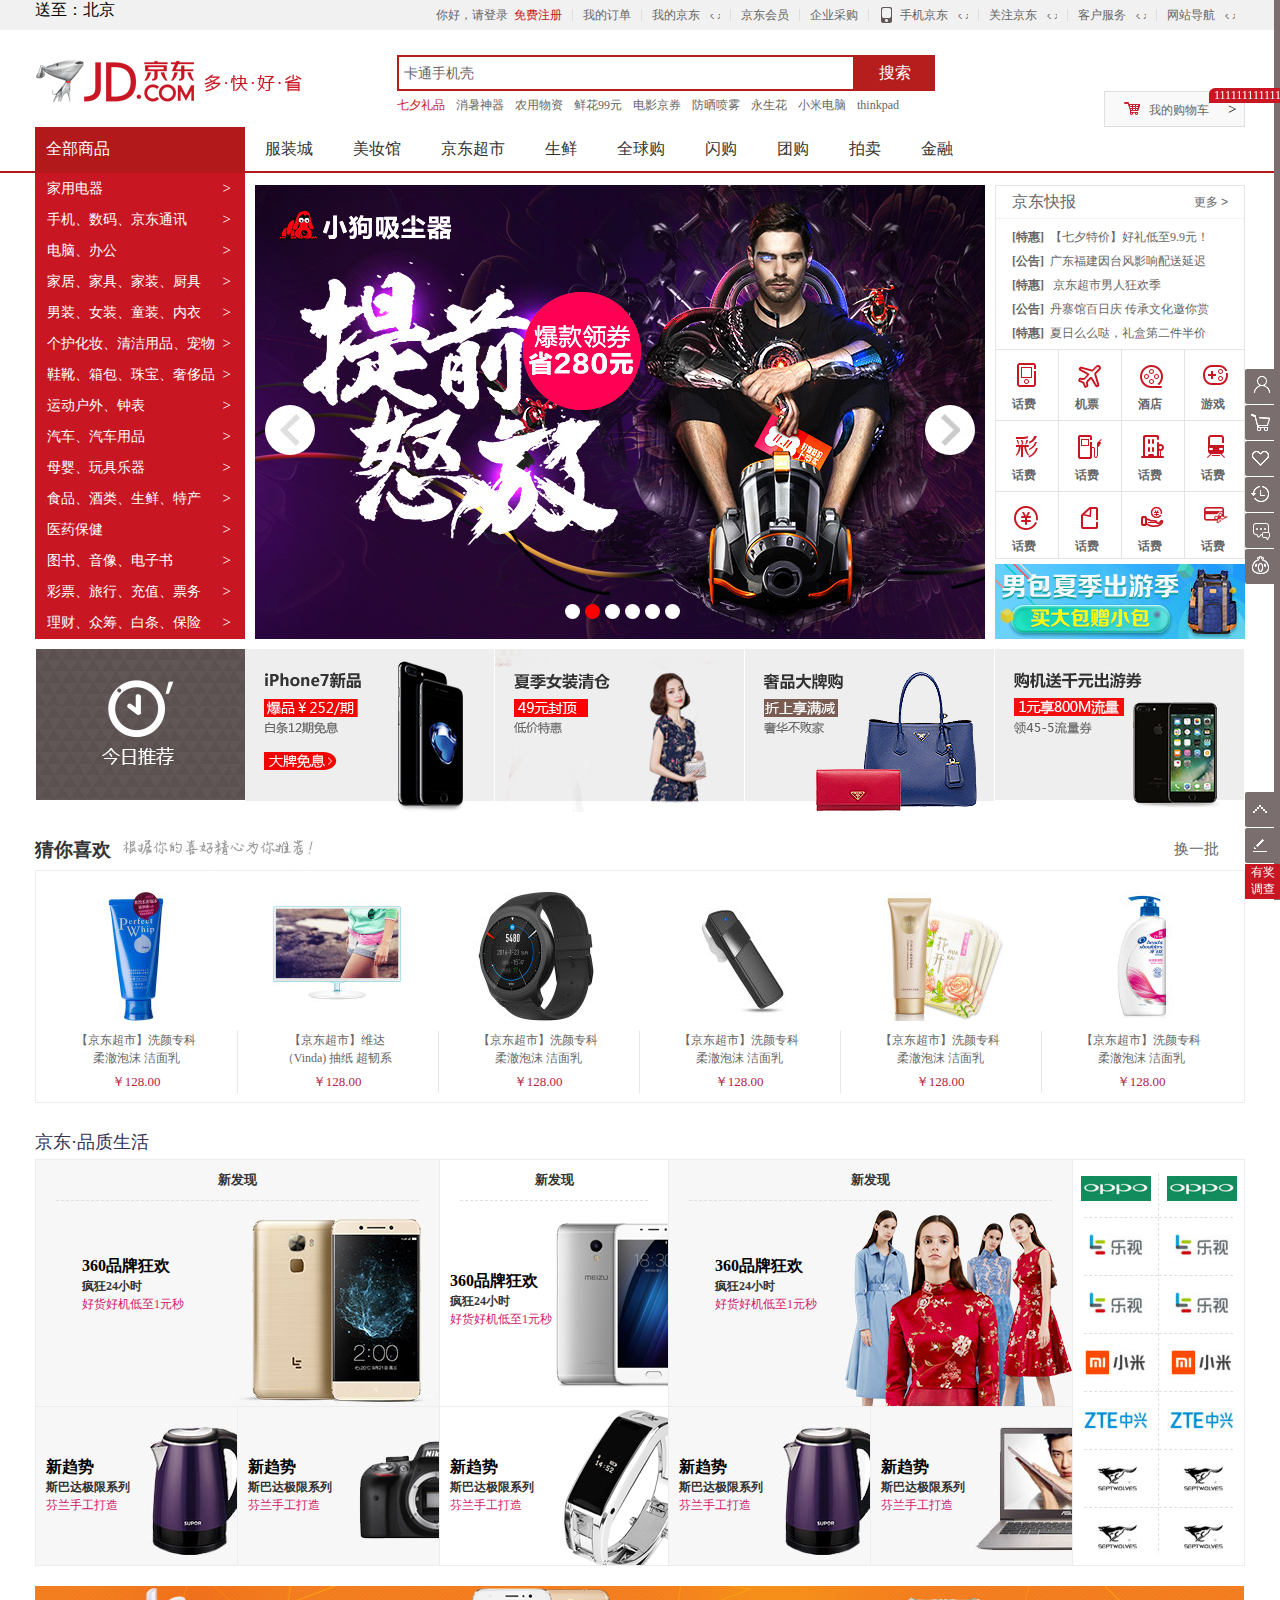
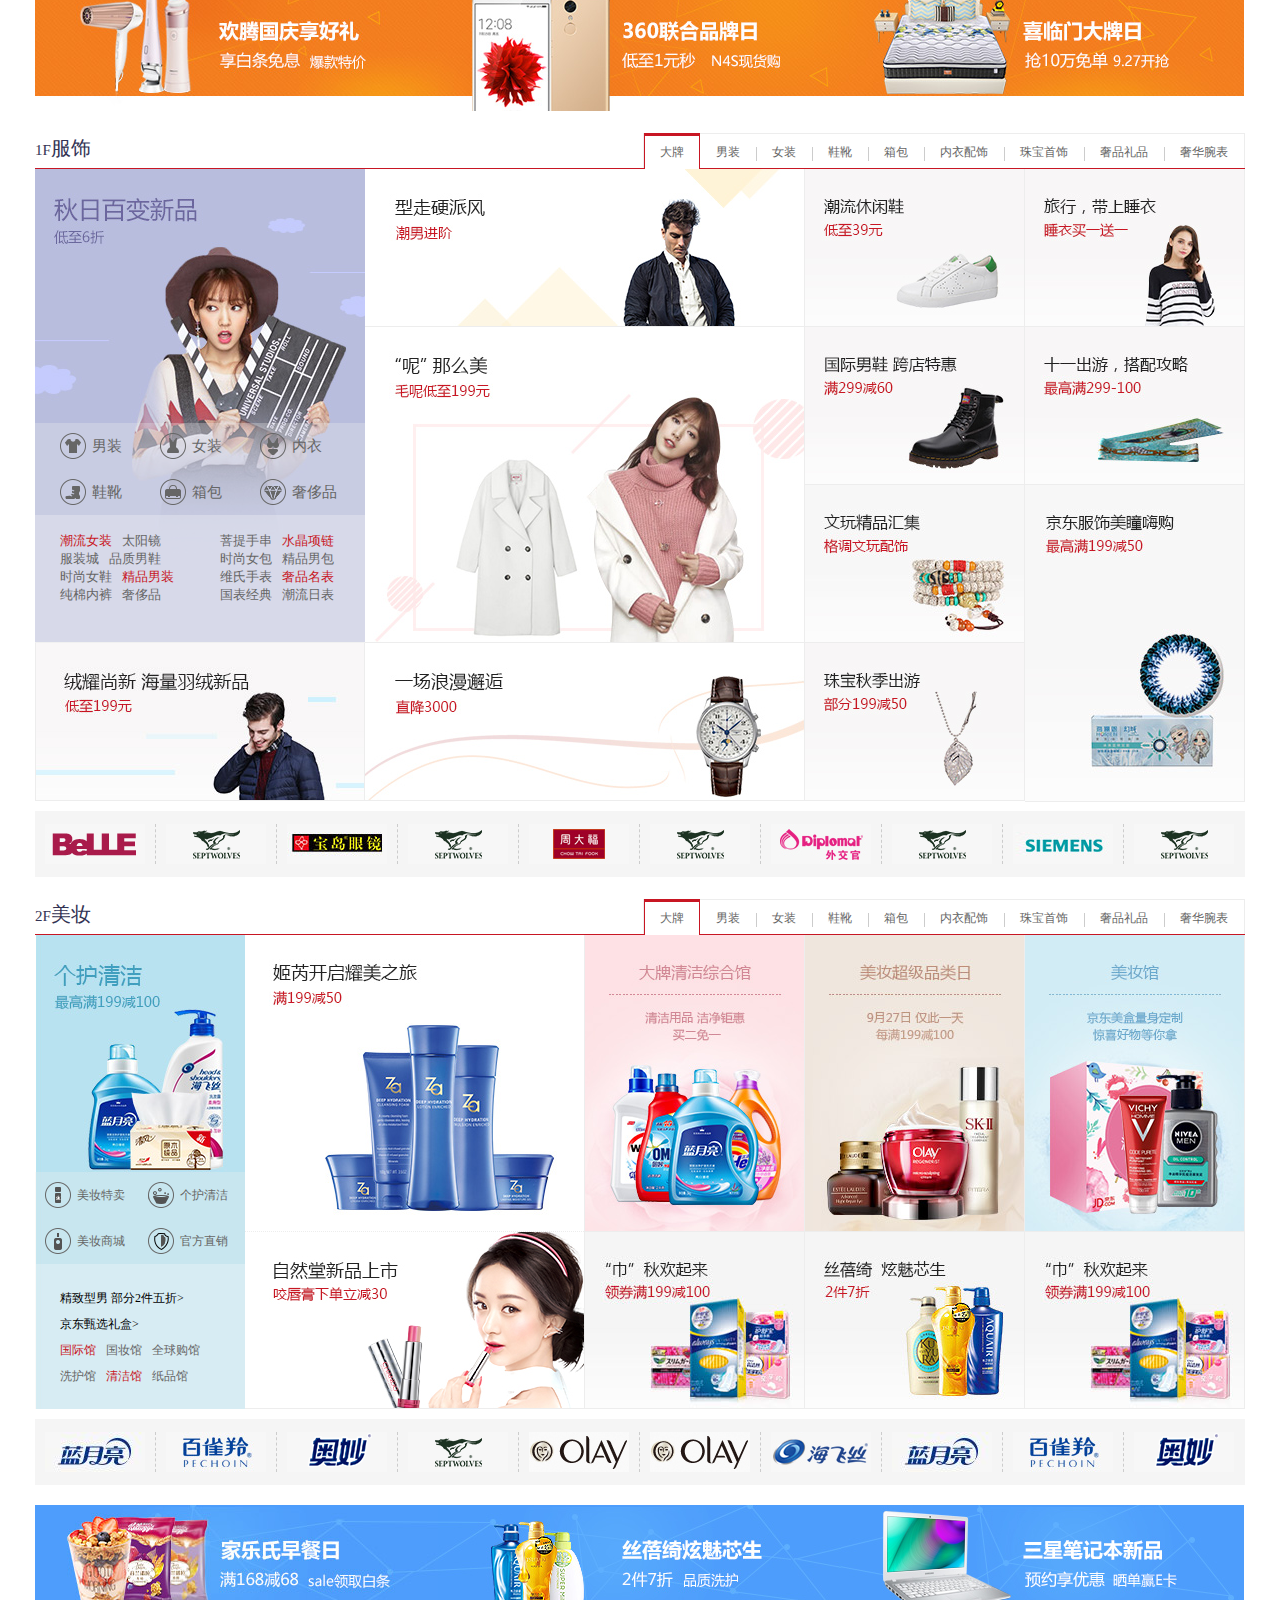
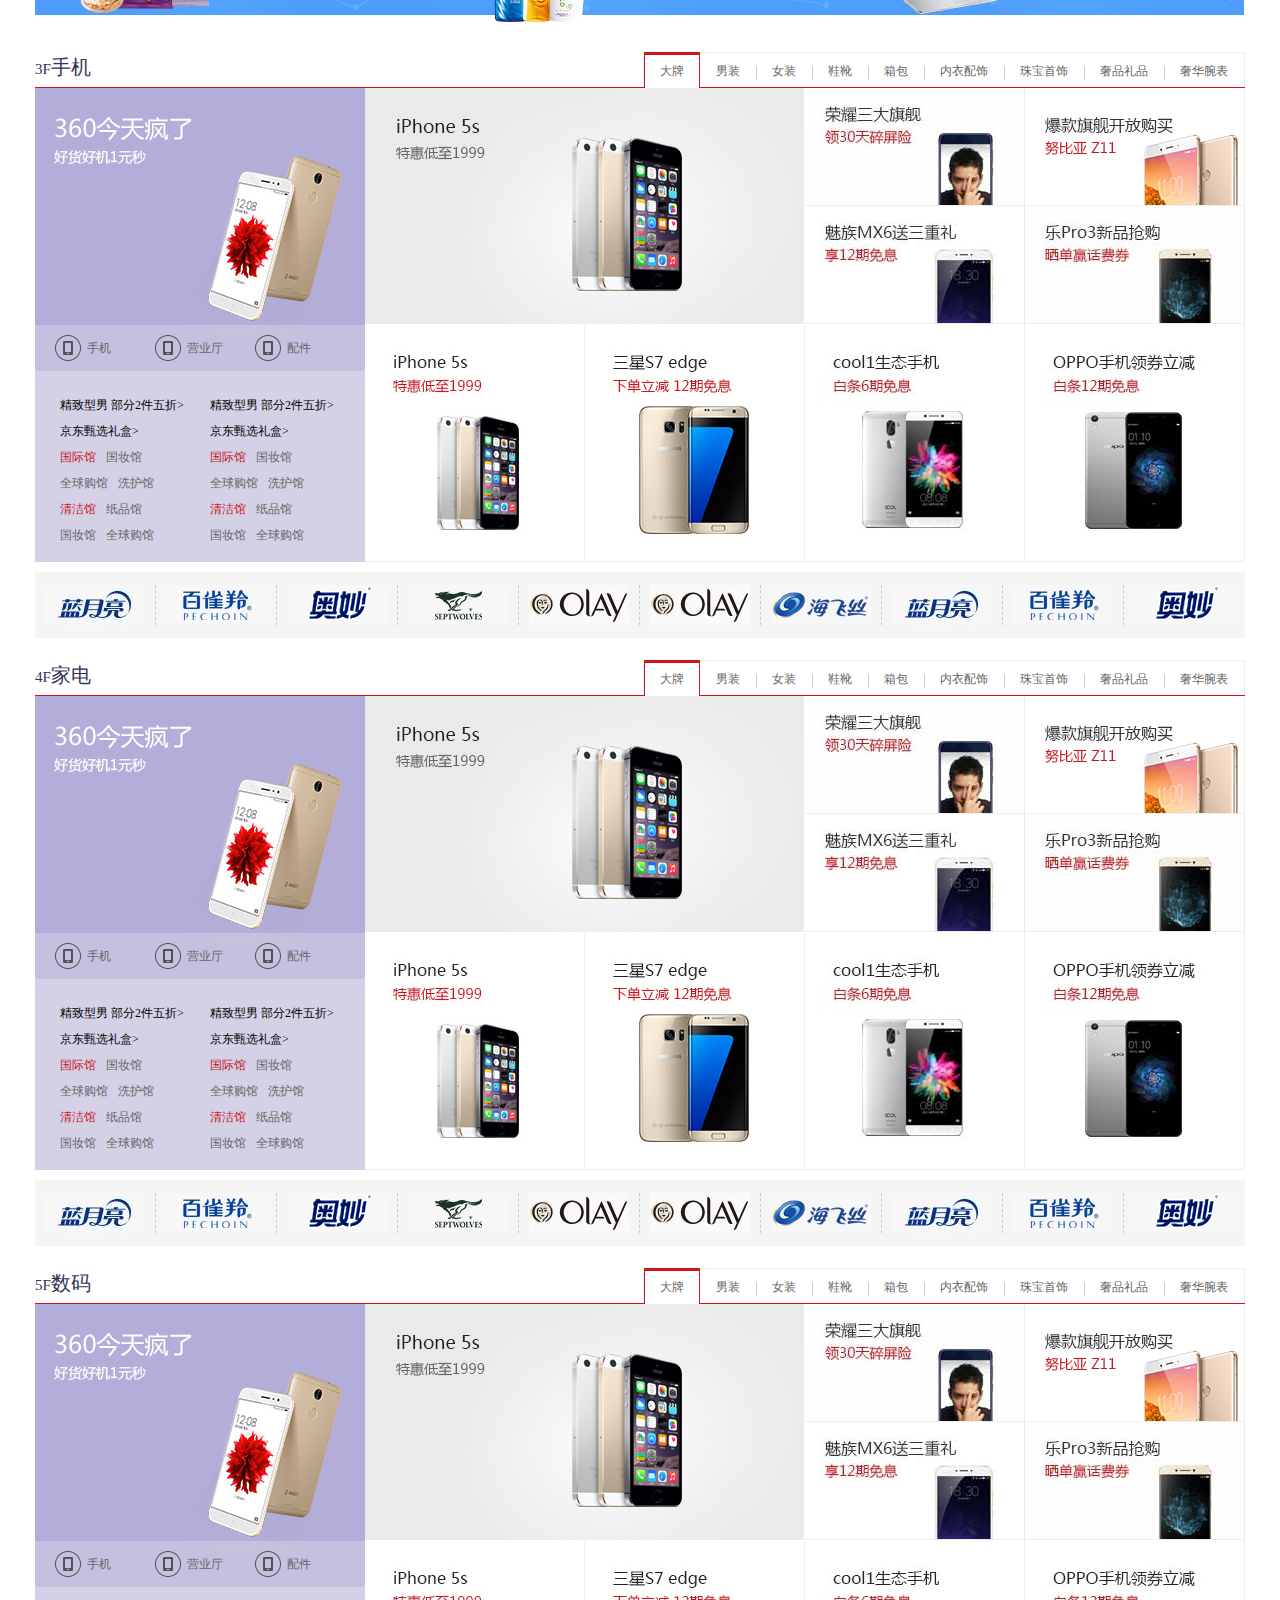
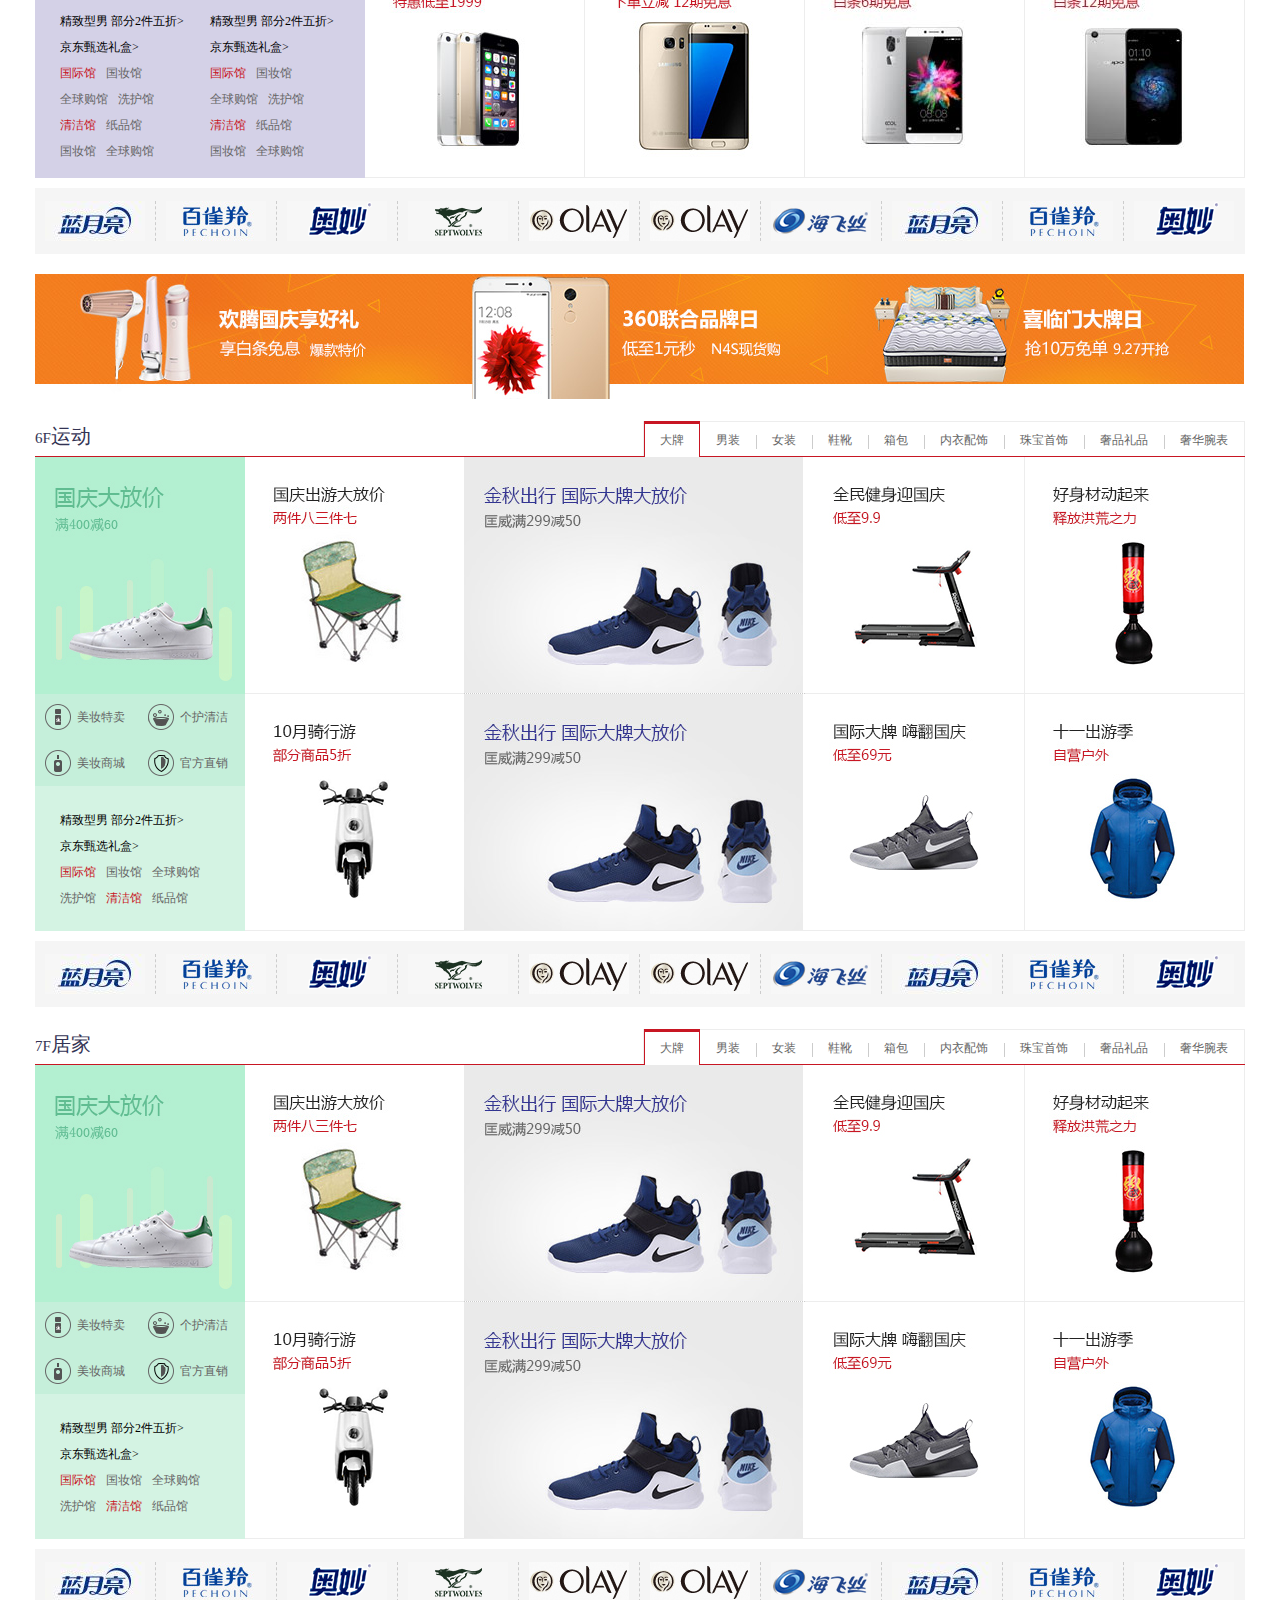
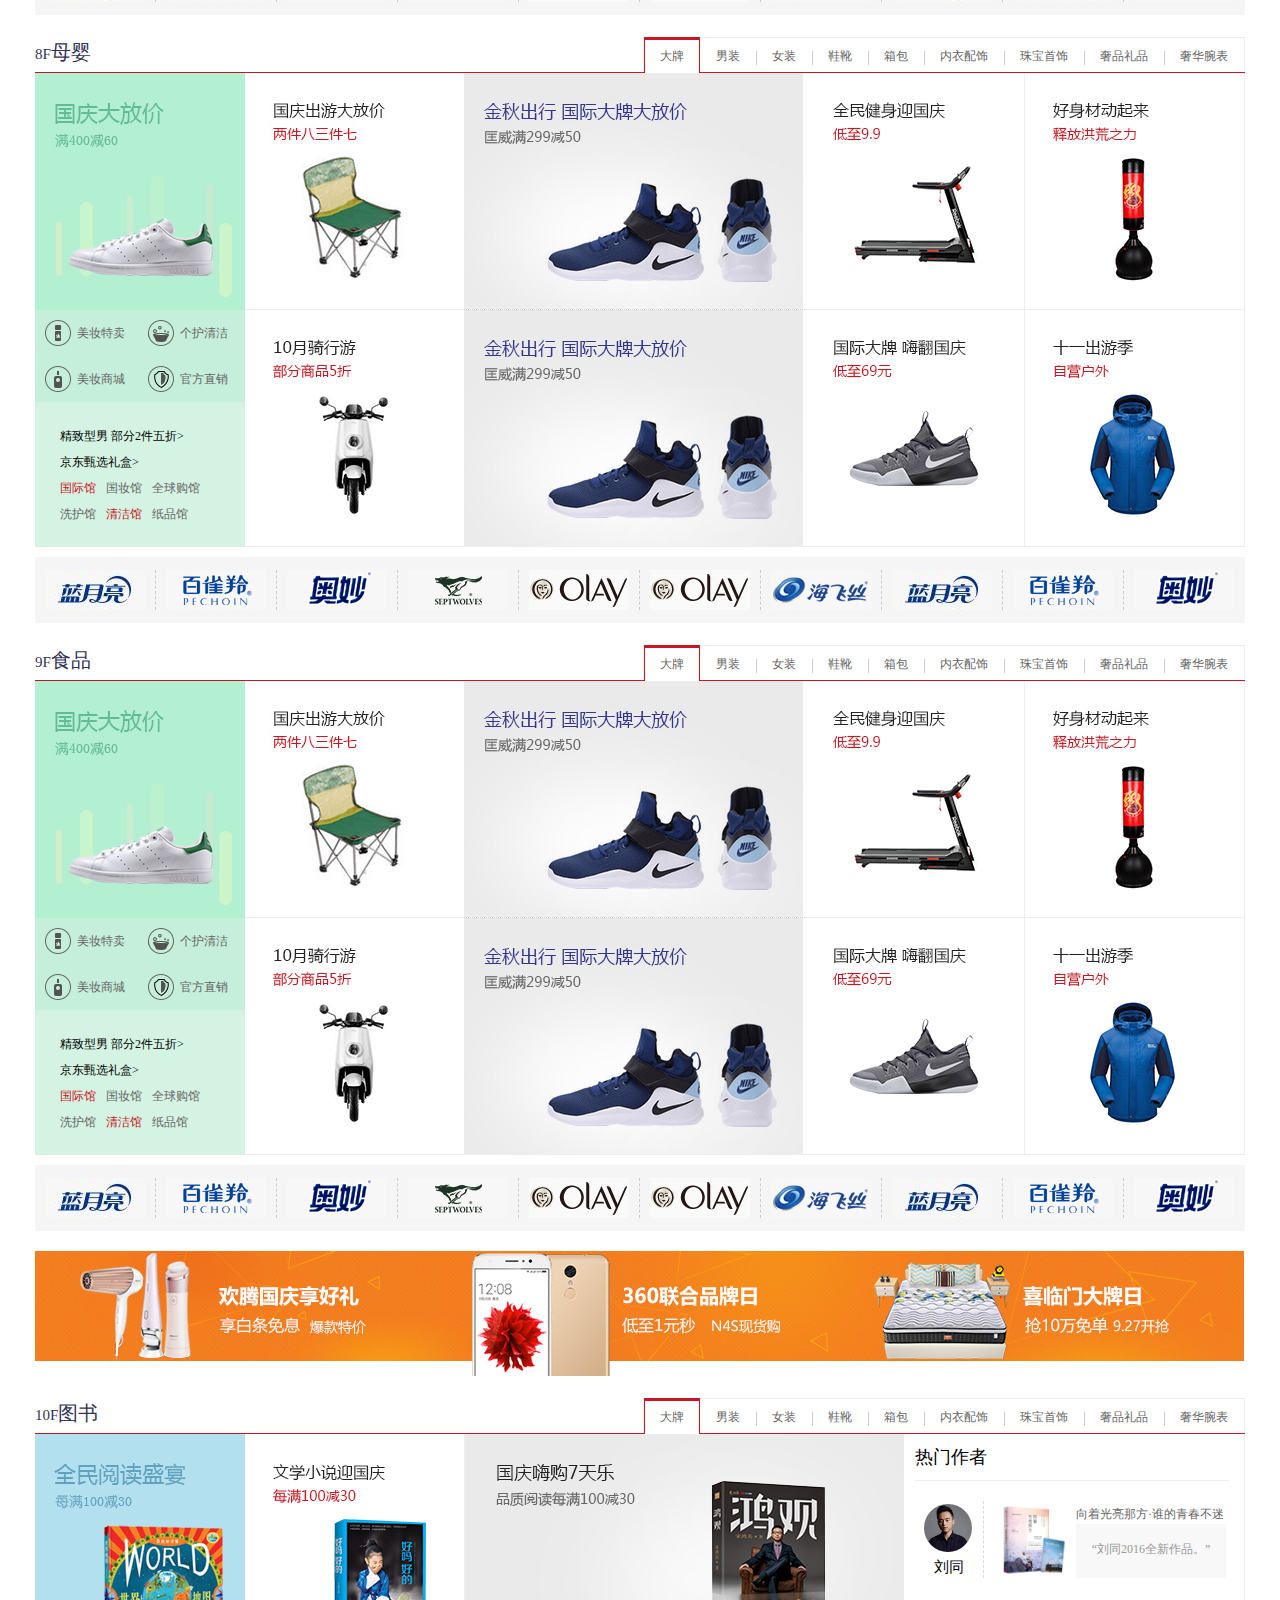
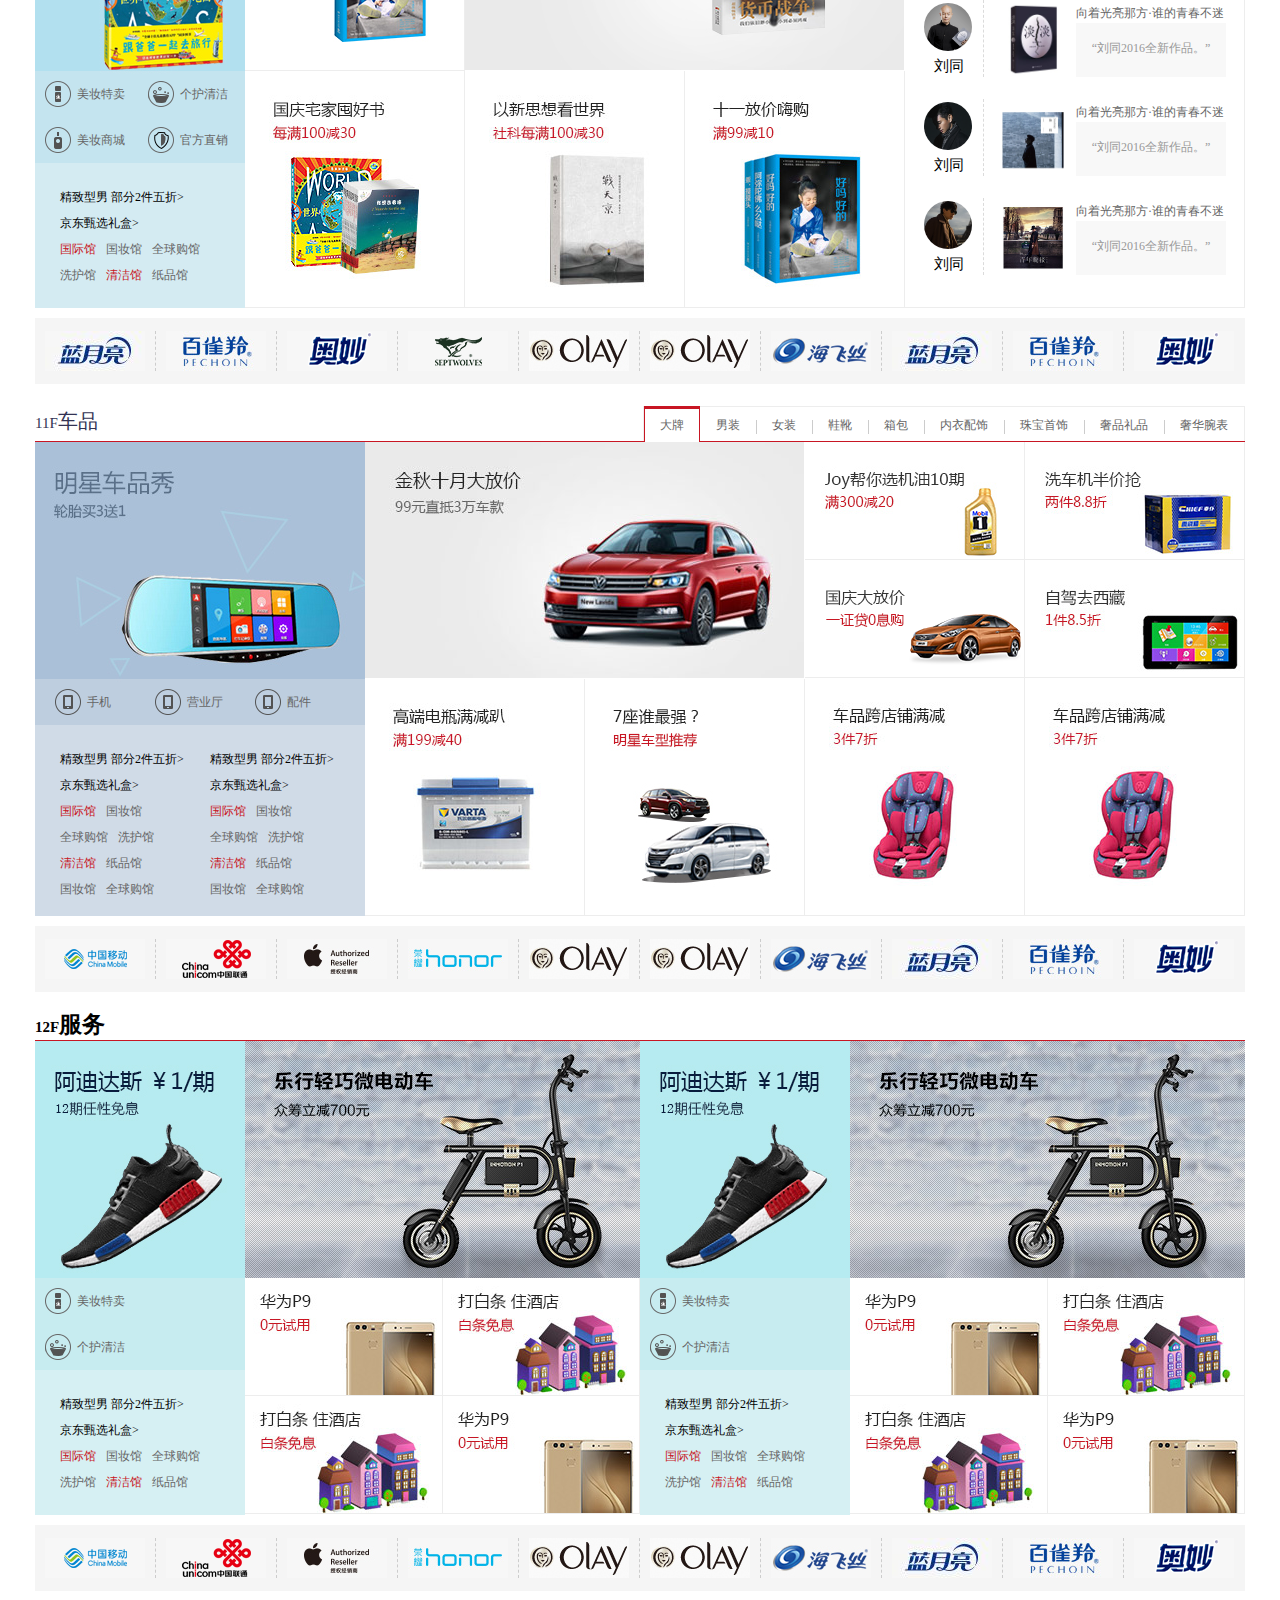
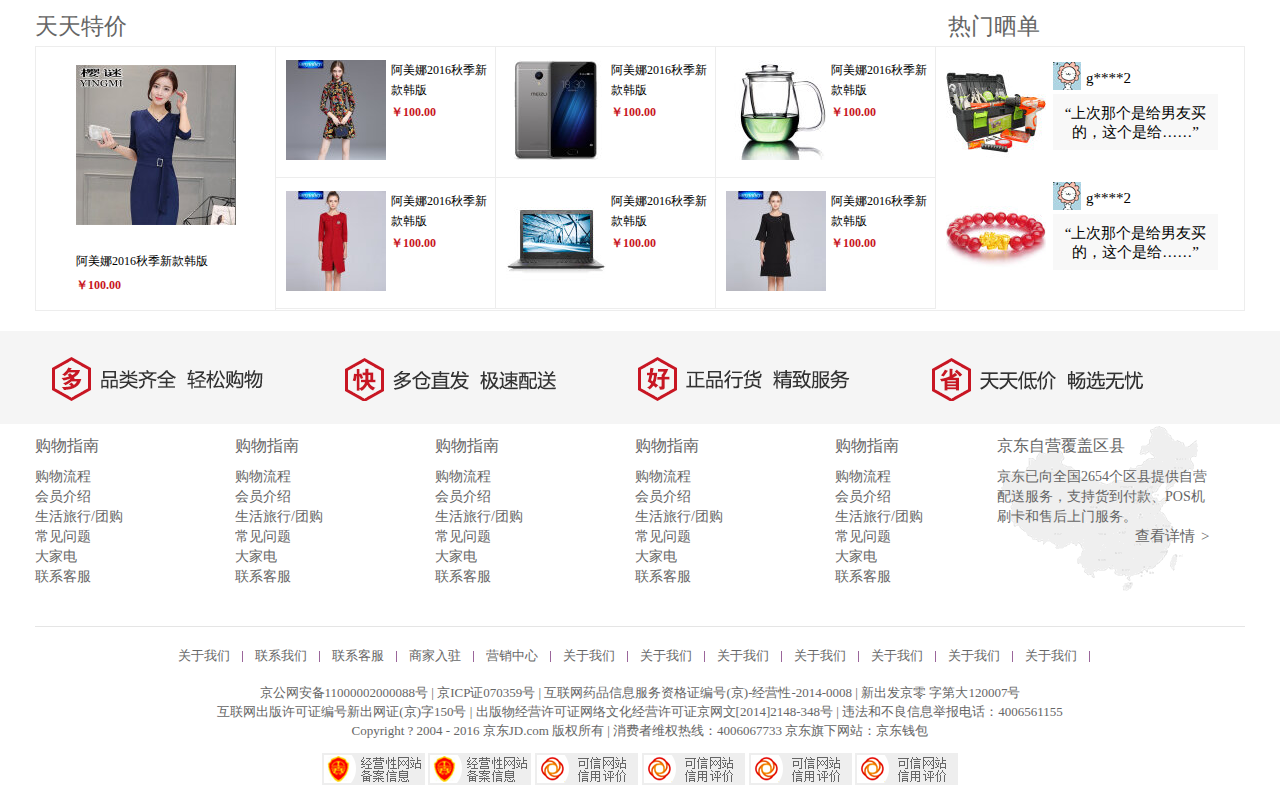
<file: Jd/index.html>
<!DOCTYPE html>
<html>
	<head>
		<meta charset="UTF-8">
		<title></title>
	</head>
	<link rel="stylesheet" type="text/css" href="css/style.css"/>
	<link rel="stylesheet" type="text/css" href="css/index.css"/>
	<script src="js/jquery-1.11.3.min.js" type="text/javascript" charset="utf-8"></script>
	<body>
		<div class="toolbars">
			<div class="mid">
				<a href="#" class="nav one"><p>京东会员</p><i></i></a>
				<a href="#" class="nav two"><p>购物车</p><i></i></a>
				<a href="#" class="nav three"><p>我的关注</p><i></i></a>
				<a href="#" class="nav four"><p>我的足迹</p><i></i></a>
				<a href="#" class="nav five"><p>我的消息</p><i></i></a>
				<a href="#" class="nav six"><p>咨询JIMI</p><i></i></a>
			</div>
			<div class="bot">
				<a href="##" class="nav gotop" id="gotoTop"><p>顶部</p><i class="dingbu"></i></a>
				<a href="##" class="nav feedback"><p>反馈</p><i></i></a>
				<a href="##" class="nav inv">有奖调查</a>
			</div>
		</div>
		<div class="leftbars hide">
			<ul>
				<li class="ac"><a href="#"><em>1F</em><i>服饰</i></a></li>
				<li><a href="#"><em>2F</em><i>美妆</i></a></li>
				<li><a href="#"><em>3F</em><i>手机</i></a></li>
				<li><a href="#"><em>4F</em><i>家电</i></a></li>
				<li><a href="#"><em>5F</em><i>数码</i></a></li>
				<li><a href="#"><em>6F</em><i>运动</i></a></li>
				<li><a href="#"><em>7F</em><i>居家</i></a></li>
				<li><a href="#"><em>8F</em><i>母婴</i></a></li>
				<li><a href="#"><em>9F</em><i>食品</i></a></li>
				<li><a href="#"><em>10F</em><i>图书</i></a></li>
				<li><a href="#"><em>11F</em><i>车品</i></a></li>
				<li><a href="#" class="last"><em>12F</em><i>服务</i></a></li>
			</ul>
		</div>
		<div class="header">
			<div class="top12">
				<div class="inner clearfix">
					<div class="left">送至：北京</div>
					<ul>
						<li><a href="#" class="left2">你好，请登录</a><a href="#" class="left1"> 免费注册</a></li>
						<li class="line"></li>
						<li><a href="#"> 我的订单</a></li>
						<li class="line"></li>
						<li><a href="#" class="active">我的京东<span>◇</span></a></li>
						<li class="line"></li>
						<li><a href="#"> 京东会员</a></li>
						<li class="line"></li>
						<li><a href="#">企业采购</a></li>
						<li class="line"></li>
						<li><a href="#"class="active"> <i></i>手机京东<span>◇</span></a></li>
						<li class="line"></li>
						<li><a href="#"class="active"> 关注京东<span>◇</span></a></li>
						<li class="line"></li>
						<li><a href="#"class="active"> 客户服务<span>◇</span></a></li>
						<li class="line"></li>
						<li><a href="#"class="active">网站导航<span>◇</span></a></li>							
					</ul>
				</div>
			</div>
			<div class="mid inner clearfix">
				<div class="logo"><a href="#"><img src="images/logo-201305.png"></a></div>
				<div class="form">
					<input type="text"  value="卡通手机壳" class="text"/><input type="submit" value="搜索" class="sub"/>
				</div>
				<div class="tags">
					<a href="#" class="active">七夕礼品</a>
					<a href="#">消暑神器</a>
					<a href="#">农用物资</a>
					<a href="#">鲜花99元</a>
					<a href="#">电影京券</a>
					<a href="#">防晒喷雾</a>
					<a href="#">永生花</a>
					<a href="#">小米电脑</a>
					<a href="#">thinkpad</a>										
				</div>
				<div class="buy">
					<a href="#">我的购物车</a>
					<i>></i>
					<div class="num">11111111111111111110</div>
				</div>
				
			</div>
			<div class="btn inner clearfix">
				<div class="quan">全部商品</div>	
				<ul>
					<li><a href="#">服装城</a></li>
					<li><a href="#">美妆馆</a></li>
					<li><a href="#">京东超市</a></li>
					<li><a href="#">生鲜</a></li>
					<li><a href="#">全球购</a></li>
					<li><a href="#">闪购</a></li>
					<li><a href="#">团购</a></li>
					<li><a href="#">拍卖</a></li>
					<li><a href="#">金融</a></li>	
				</ul>
			</div>
		</div>
 		<div class="banner ">
 			<div class="top9 inner clearfix">
 				<div class="wrap ">
 					<ul class="left wrapMouse">
	 					<li><h3><a href="#">家用电器</a></h3><i>></i></li>
	 					<li><h3><a href="#">手机</a>、<a href="#">数码</a>、<a href="#">京东通讯</a></h3><i>></i></li>
	 					<li><h3><a href="#">电脑</a>、<a href="#">办公</a></h3><i>></i></li>					
	 					<li><h3><a href="#">家居</a>、<a href="#">家具</a>、<a href="#">家装</a>、<a href="#">厨具</a></h3><i>></i></li>				
	 					<li><h3><a href="#">男装</a>、<a href="#">女装</a>、<a href="#">童装</a>、<a href="#">内衣</a></h3><i>></i></li>
	 					<li><h3><a href="#">个护化妆</a>、<a href="#">清洁用品</a>、<a href="#">宠物</a></h3><i>></i></li>
	 					<li><h3><a href="#">鞋靴</a>、<a href="#">箱包</a>、<a href="#">珠宝</a>、<a href="#">奢侈品</a></h3><i>></i></li> 					
	 					<li><h3><a href="#">运动户外</a>、<a href="#">钟表</a></h3><i>></i></li>
	 					<li><h3><a href="#">汽车</a>、<a href="#">汽车用品</a></h3><i>></i></li>
	 					<li><h3><a href="#">母婴</a>、<a href="#">玩具乐器</a></h3><i>></i></li>				
	 					<li><h3><a href="#">食品</a>、<a href="#">酒类</a>、<a href="#">生鲜</a>、<a href="#">特产</a></h3><i>></i></li>
	 					<li><h3><a href="#">医药保健</a></h3><i>></i></li>
	 					<li><h3><a href="#">图书</a>、<a href="#">音像</a>、<a href="#">电子书</a></h3><i>></i></li>
	 					<li><h3><a href="#">彩票</a>、<a href="#">旅行</a>、<a href="#">充值</a>、<a href="#">票务</a></h3><i>></i></li>
	 					<li><h3><a href="#">理财</a>、<a href="#">众筹</a>、<a href="#">白条</a>、<a href="#">保险</a></h3><i>></i></li>
 					</ul>	
 					<div class="addPop">
 						<div class="popup">
	 						<div class="section clearfix">
	 							<div class="section_l">
	 								<div class="brand clearfix">
	 									<a href="#" class="active">家电狂欢<i class="active1">></i></a>
	 									<a href="#">品牌日<i>></i></a>
	 									<a href="#">家电城<i>></i></a>
	 									<a href="#">智能生活馆<i>></i></a>
	 									<a href="#">京东净化馆<i>></i></a>
	 									<a href="#">京东帮服务店<i>></i></a>
	 									<a href="#">家电众筹馆<i>></i></a>
	 								</div>
	 								<div class="menu">
	 									<dl class="clearfix">
	 										<dt><a href="#">大家电<i>></i></a></dt>
	 										<dd>
	 											<a href="#"><img src ="images/573d8dd9N215dc6c9.jpg"</a>
	 											<a href="#">平板电视</a>
	 											<a href="#">空调</a>
	 											<a href="#">冰箱</a>
	 											<a href="#">洗衣机</a>
	 											<a href="#">家庭影院</a>
	 											<a href="#">DVD</a>
	 											<a href="#">迷你音响</a>
	 											<a href="#">冷柜/冰吧</a>
	 											<a href="#">酒柜</a>
	 											<a href="#">家电配件</a>							
	 										</dd>
	 									</dl>
	 									<dl class="clearfix">
	 										<dt><a href="#">厨卫大电<i>></i></a></dt>
	 										<dd>
	 											<a href="#">油烟机</a>
	 											<a href="#">燃气灶</a>
	 											<a href="#">烟灶套装</a>
	 											<a href="#">洗碗机</a>
	 											<a href="#">电热水器</a>
	 											<a href="#">燃气热水器</a>
	 											<a href="#"> 嵌入式厨电</a>						
	 										</dd>
	 									</dl>
	 									<dl class="clearfix">
	 										<dt><a href="#">厨房小电<i>></i></a></dt>
	 										<dd>
	 											<a href="#"><img src ="images/573d8e4dN9a08090a.jpg"</a>
	 											<a href="#">电饭煲</a>
	 											<a href="#">微波炉</a>
	 											<a href="#">电烤箱</a>
	 											<a href="#">电磁炉</a>
	 											<a href="#">电压力锅</a>
	 											<a href="#">豆浆机</a>
	 											<a href="#">咖啡机</a>
	 											<a href="#">面包机</a>
	 											<a href="#">榨汁机</a>
	 											<a href="#">料理机</a>											
	 											<a href="#">电饼铛</a>
	 											<a href="#">养生壶/煎药壶</a>
	 											<a href="#">酸奶机</a>
	 											<a href="#">煮蛋器</a>
	 											<a href="#">电水壶/热水瓶</a>
	 											<a href="#">电炖锅</a>
	 											<a href="#">多用途锅</a>
	 											<a href="#">电烧烤炉</a>
	 											<a href="#">电热饭盒</a>
	 											<a href="#">其它厨房电器</a>	
	 										</dd>
	 									</dl>
	 									<dl class="clearfix">
	 										<dt><a href="#">生活电器<i>></i></a></dt>
	 										<dd>
	 											
	 											<a href="#"> 电风扇</a>
	 											<a href="#">冷风扇</a>
	 											<a href="#"> 吸尘器</a>
	 											<a href="#">净化器</a>
	 											<a href="#">扫地机器人</a>
	 											<a href="#">加湿器</a>
	 											<a href="#">挂烫机/熨斗</a>
	 											<a href="#">取暖电器</a>
	 											<a href="#">插座</a>
	 											<a href="#"> 电话机</a>
	 											<a href="#">净水器</a>
	 											<a href="#">饮水机</a>
	 											<a href="#">除湿机</a>
	 											<a href="#">干衣机</a>
	 											<a href="#"> 清洁机</a>
	 											<a href="#">收录/音机</a>
	 											<a href="#"> 其它生活电器</a>		
	 											<a href="#"> 生活电器配件</a>	
	 										</dd>
	 									</dl>
	 									<dl class="clearfix">
	 	   									<dt><a href="#">大家电<i>></i></a></dt>
	 										<dd>
	 											<a href="#">平板电视</a>
	 											<a href="#">空调</a>
	 											<a href="#">冰箱</a>
	 											<a href="#">洗衣机</a>
	 											<a href="#">家庭影院</a>
	 											<a href="#">DVD</a>
	 											<a href="#">迷你音响</a>
	 											<a href="#">冷柜/冰吧</a>
	 											<a href="#">酒柜</a>
	 											<a href="#">家电配件</a>							
	 										</dd>
	 									</dl>
	 									<dl class="clearfix">
	 										<dt><a href="#">大家电<i>></i></a></dt>
	 										<dd>											
	 											<a href="#">平板电视</a>
	 											<a href="#">空调</a>
	 											<a href="#">冰箱</a>
	 											<a href="#">洗衣机</a>
	 											<a href="#">家庭影院</a>
	 											<a href="#">DVD</a>
	 											<a href="#">迷你音响</a>
	 											<a href="#">冷柜/冰吧</a>
	 											<a href="#">酒柜</a>
	 											<a href="#">家电配件</a>							
	 										</dd>
	 									</dl>
	 								</div>
	 							</div>
	 							<div class="section_r clearfix">
	 								<ul class="clearfix">
	 									<li><a href="#"><img src="images/572c0d37N055188f0.jpg"/></a></li>
	 									<li><a href="#"><img src="images/572c0d37N055188f0.jpg"/></a></li>
	 									<li><a href="#"><img src="images/572c0d37N055188f0.jpg"/></a></li>
	 									<li><a href="#"><img src="images/572c0d37N055188f0.jpg"/></a></li>
	 									<li><a href="#"><img src="images/572c0d37N055188f0.jpg"/></a></li>
	 									<li><a href="#"><img src="images/572c0d37N055188f0.jpg"/></a></li>
	 									<li><a href="#"><img src="images/572c0d37N055188f0.jpg"/></a></li>
	 									<li><a href="#"><img src="images/572c0d37N055188f0.jpg"/></a></li>
	 								</ul>
	 								<div class="pic"><img src="images/57d8bbdbN90c563ec.jpg"/></div>
	 								<div class="pic"><img src="images/57ea417eN0857c6df.jpg"/></div>
	 							</div>
	 						</div>						
	 					</div>	
	 					<div class="popup">1
	 						<div class="section clearfix">
		 						<div class="section_l">
									<div class="brand clearfix">
										<a href="#" class="active">家电狂欢<i class="active1">></i></a>
										<a href="#">品牌日<i>></i></a>
										<a href="#">家电城<i>></i></a>
										<a href="#">智能生活馆<i>></i></a>
										<a href="#">京东净化馆<i>></i></a>
										<a href="#">京东帮服务店<i>></i></a>
										<a href="#">家电众筹馆<i>></i></a>
									</div>
			 							<div class="menu">
		 								<dl class="clearfix">
											<dt><a href="#">电视<i>></i></a></dt>
											<dd>
												<a href="#"><img src="images/573d8dd9N215dc6c9.jpg"></a>
												<a href="#">合资品牌</a>
												<a href="#">国产品牌</a>
												<a href="#">互联网品牌</a>
											</dd>
										</dl>
										<dl class="clearfix">
											<dt><a href="#">空调<i>></i></a></dt>
											<dd>
												<a href="#">壁挂式空调</a>
												<a href="#">柜式空调</a>
												<a href="#">中央空调</a>
												<a href="#">空调配件</a>
											</dd>
										</dl>
										<dl class="clearfix">
											<dt><a href="#">洗衣机<i>></i></a></dt>
											<dd>
												<a href="#">滚筒洗衣机</a>
												<a href="#">洗烘一体机</a>
												<a href="#">波轮洗衣机</a>
												<a href="#">迷你洗衣机</a>
												<a href="#">洗衣机配件</a>
											</dd>
										</dl>
										<dl class="clearfix">
										<dt><a href="#">冰箱<i>></i></a></dt>
										<dd>
											<a href="#">多门</a>
											<a href="#">对开门</a>
											<a href="#">三门</a>
											<a href="#">双门</a>
											<a href="#">冷柜/冰吧</a>
											<a href="#">酒柜</a>
											<a href="#">冰箱配件</a>
										</dd>
			 					</div>
		 						</div>
		 						<div class="section_r clearfix">
 								<ul class="clearfix">
 									<li><a href="#"><img src="images/572c0d37N055188f0.jpg"/></a></li>
 									<li><a href="#"><img src="images/572c0d37N055188f0.jpg"/></a></li>
 									<li><a href="#"><img src="images/572c0d37N055188f0.jpg"/></a></li>
 									<li><a href="#"><img src="images/572c0d37N055188f0.jpg"/></a></li>
 									<li><a href="#"><img src="images/572c0d37N055188f0.jpg"/></a></li>
 									<li><a href="#"><img src="images/572c0d37N055188f0.jpg"/></a></li>
 									<li><a href="#"><img src="images/572c0d37N055188f0.jpg"/></a></li>
 									<li><a href="#"><img src="images/572c0d37N055188f0.jpg"/></a></li>
 								</ul>
 								<div class="pic"><img src="images/57d8bbdbN90c563ec.jpg"/></div>
 								<div class="pic"><img src="images/57ea417eN0857c6df.jpg"/></div>
 							</div>
	 						</div>
	 					</div>
	 					<div class="popup">2
	 						<div class="section clearfix">
								<div class="section_l">
									<div class="brand clearfix">
										<a href="#" class="active">家电狂欢<i class="active1">></i></a>
										<a href="#">品牌日<i>></i></a>
										<a href="#">家电城<i>></i></a>
										<a href="#">智能生活馆<i>></i></a>
										<a href="#">京东净化馆<i>></i></a>
										<a href="#">京东帮服务店<i>></i></a>
										<a href="#">家电众筹馆<i>></i></a>
									</div>
		 							<div class="menu">
		 								<dl class="clearfix">
											<dt><a href="#">洗衣机<i>></i></a></dt>
											<dd>
												<a href="#">滚筒洗衣机</a>
												<a href="#">洗烘一体机</a>
												<a href="#">波轮洗衣机</a>
												<a href="#">迷你洗衣机</a>
												<a href="#">洗衣机配件</a>
											</dd>
										</dl>
										<dl class="clearfix">
											<dt><a href="#">洗衣机<i>></i></a></dt>
											<dd>
												<a href="#">滚筒洗衣机</a>
												<a href="#">洗烘一体机</a>
												<a href="#">波轮洗衣机</a>
												<a href="#">迷你洗衣机</a>
												<a href="#">洗衣机配件</a>
											</dd>
										</dl>
										<dl class="clearfix">
											<dt><a href="#">洗衣机<i>></i></a></dt>
											<dd>
												<a href="#">滚筒洗衣机</a>
												<a href="#">洗烘一体机</a>
												<a href="#">波轮洗衣机</a>
												<a href="#">迷你洗衣机</a>
												<a href="#">洗衣机配件</a>
											</dd>
										</dl>
										<dl class="clearfix">
											<dt><a href="#">洗衣机<i>></i></a></dt>
											<dd>
												<a href="#">滚筒洗衣机</a>
												<a href="#">洗烘一体机</a>
												<a href="#">波轮洗衣机</a>
												<a href="#">迷你洗衣机</a>
												<a href="#">洗衣机配件</a>
											</dd>
										</dl>
										<dl class="clearfix">
											<dt><a href="#">洗衣机<i>></i></a></dt>
											<dd>
												<a href="#">滚筒洗衣机</a>
												<a href="#">洗烘一体机</a>
												<a href="#">波轮洗衣机</a>
												<a href="#">迷你洗衣机</a>
												<a href="#">洗衣机配件</a>
											</dd>
										</dl>
										<dl class="clearfix">
											<dt><a href="#">冰箱<i>></i></a></dt>
											<dd>
												<a href="#">多门</a>
												<a href="#">对开门</a>
												<a href="#">三门</a>
												<a href="#">双门</a>
												<a href="#">冷柜/冰吧</a>
												<a href="#">酒柜</a>
												<a href="#">冰箱配件</a>
											</dd>
										</dl>
		 								<dl class="clearfix">
											<dt><a href="#">洗衣机<i>></i></a></dt>
											<dd>
												<a href="#">滚筒洗衣机</a>
												<a href="#">洗烘一体机</a>
												<a href="#">波轮洗衣机</a>
												<a href="#">迷你洗衣机</a>
												<a href="#">洗衣机配件</a>
											</dd>
										</dl>
									</div>
								</div>
								<div class="section_r clearfix">
	 								<ul class="clearfix">
	 									<li><a href="#"><img src="images/572c0d37N055188f0.jpg"/></a></li>
	 									<li><a href="#"><img src="images/572c0d37N055188f0.jpg"/></a></li>
	 									<li><a href="#"><img src="images/572c0d37N055188f0.jpg"/></a></li>
	 									<li><a href="#"><img src="images/572c0d37N055188f0.jpg"/></a></li>
	 									<li><a href="#"><img src="images/572c0d37N055188f0.jpg"/></a></li>
	 									<li><a href="#"><img src="images/572c0d37N055188f0.jpg"/></a></li>
	 									<li><a href="#"><img src="images/572c0d37N055188f0.jpg"/></a></li>
	 									<li><a href="#"><img src="images/572c0d37N055188f0.jpg"/></a></li>
	 								</ul>
	 								<div class="pic"><img src="images/57d8bbdbN90c563ec.jpg"/></div>
	 								<div class="pic"><img src="images/57ea417eN0857c6df.jpg"/></div>
	 							</div>
	 						</div>
	 					</div>
	 					<div class="popup">3</div>
	 					<div class="popup">4</div>
	 					<div class="popup">5</div>
	 					<div class="popup">6</div>
	 					<div class="popup">7</div>
	 					<div class="popup">8</div>
	 					<div class="popup">9</div>
	 					<div class="popup">10</div>
	 					<div class="popup">11</div>
	 					<div class="popup">12</div>
	 					<div class="popup">13</div>
	 					<div class="popup">14</div>
 					</div>
 					
 				</div>
 				<div class="center centerChange">
 					<ul class="imglist">
						<li><img src="images/574d6a8aN1a0887c9.jpg"></li>
						<li><img src="images/58119a93N7b1bf6e0.jpg"></li>
						<li><img src="images/5810df29N4688f934.jpg"></li>
						<li><img src="images/580f2e41N14919ee3.jpg"></li>
						<li><img src="images/58119a84Ne8dc0ec0.jpg"></li>
						<li><img src="images/5813229eN333faef7.jpg"></li>
					</ul>
					<span class="leftBut"></span>
					<span class="rightBut"></span>
					<ul class="btnlist">
						<li class="ac"></li>
						<li></li>
						<li></li>
						<li></li>
						<li></li>
						<li></li>
					</ul>
 				</div>
 				<div class="right">
 					<div class="news">
 						<div class="title">
 							<a href="#">更多 ></a>
 							<h3>京东快报</h3>
 						</div>	
 						<ul>
 						<li><a href="#"> <span>[特惠]</span>【七夕特价】好礼低至9.9元！</a></li>
 						<li><a href="#"> <span>[公告]</span>广东福建因台风影响配送延迟</a></li>
 						<li><a href="#"> <span>[特惠]</span> 京东超市男人狂欢季</a></li>
 						<li><a href="#"> <span>[公告]</span>丹寨馆百日庆 传承文化邀你赏</a></li>
 						<li><a href="#"> <span>[特惠]</span>夏日么么哒，礼盒第二件半价</a></li> 						
 					</ul>
 					</div>					
 					<div class="icon clearfix">
 						<div class="iconFirst  clearfix">
 							<ul>
	 							<li><a href="#"><i></i><span>话费</span></a></li>
	 							<li><a href="#"><i class="er"></i><span>机票</span></a></li>
	 							<li><a href="#"><i class="san"></i><span>酒店</span></a></li>
	 							<li><a href="#"><i class="si"></i><span>游戏</span></a></li>
	 							<li><a href="#"><i class="wu"></i><span>话费</span></a></li>
	 							<li><a href="#"><i class="liu"></i><span>话费</span></a></li>
	 							<li><a href="#"><i class="qi"></i><span>话费</span></a></li>
	 							<li><a href="#"><i class="ba"></i><span>话费</span></a></li>
	 							<li><a href="#"><i class="jiu"></i><span>话费</span></a></li>
	 							<li><a href="#"><i class="shi"></i><span>话费</span></a></li>
	 							<li><a href="#"><i class="shiyi"></i><span>话费</span></a></li>
	 							<li><a href="#"><i class="shier"></i><span>话费</span></a></li>
	 						</ul>
 						</div>
 						<div class="iconSecond  hide clearfix">
 							<div class="iconTop clearfix">
 								<ul>
 									<li class="ac"><a href="#">话费</a></li>
 									<li><a href="#">机票</a></li>
 									<li><a href="#">酒店</a></li>
 									<li class="last"><a href="#">游戏</a></li>
 								</ul>
 								<div class="close clearfix">×</div>
 							</div>
 							<div class="iconCenter clearfix">
 								<ul>
 									<li class="ac"><a href="#" >话费充值</a></li>
 									<li><a href="#">流量充值</a></li>
 									<li><a href="#">套餐充值</a></li>
 								</ul>
 							</div>
 							<div class="iconMidd  clearfix">
								<form >
									号码：<input type="text" placeholder="移动/联通/电信" class="huafei"/>
									<br />
									面值：<select>
											<option value="10元">10元</option>
											<option value="20元">20元</option>
											<option value="30元">30元</option>
											<option value="50元">50元</option>
											<option value="100元" selected="selected">100元</option>
											<option value="200元">200元</option>
											<option value="300元">300元</option>
											<option value="500元">500元</option>
										</select>
								</form>
 							</div>
 							<p>快速充值</p>
 						</div>
 						<div class="iconSecond  hide clearfix">
 							<div class="iconTop clearfix">
 								<ul>
 									<li class="ac"><a href="#">话费</a></li>
 									<li><a href="#">机票</a></li>
 									<li><a href="#">酒店</a></li>
 									<li class="last"><a href="#">游戏</a></li>
 								</ul>
 								<div class="close clearfix">×</div>
 							</div>
 							<div class="iconCenter clearfix">
 								<ul>
 									<li><a href="#" class="ac">国 际</a></li>
 									<li><a href="#">国际/港澳台</a></li>
 									<li><a href="#">特惠活动</a></li>
 								</ul>
 							</div>
 						</div>
 						<div class="iconSecond  hide clearfix">
 							<div class="iconTop clearfix">
 								<ul>
 									<li class="ac"><a href="#">话费</a></li>
 									<li><a href="#">机票</a></li>
 									<li><a href="#">酒店</a></li>
 									<li class="last"><a href="#">游戏</a></li>
 								</ul>
 								<div class="close clearfix">×</div>
 							</div>
 							<div class="iconCenter clearfix">
 								<ul>
 									<li><a href="#" class="ac">国 际</a></li>
 									<li><a href="#">国际/港澳台</a></li>
 								</ul>
 							</div>
 						</div>
 						<div class="iconSecond  hide clearfix">
 							<div class="iconTop clearfix">
 								<ul>
 									<li class="ac"><a href="#">话费</a></li>
 									<li><a href="#">机票</a></li>
 									<li><a href="#">酒店</a></li>
 									<li class="last"><a href="#">游戏</a></li>
 								</ul>
 								<div class="close clearfix">×</div>
 							</div>
 							<div class="iconCenter clearfix">
 								<ul>
 									<li><a href="#" class="ac">游戏</a></li>
 									<li><a href="#">点卡</a></li>
 									<li><a href="#">特惠活动</a></li>
 								</ul>
 							</div>
 						</div>
 					</div>
 					
 					
 					<div class="pic"><a href="#"><img src="images/577cd92fN2de2d25a.jpg"></a></div>
 				</div>
 			</div>
 			<div class="bot inner clearfix">
 				<div class="left"></div>
 				<div class="right1">
	 				<a href="#"><img src="images/57e3807cN9b15aa82.jpg"></a>
	 				<a href="#"><img src="images/5786085aNd00dd250.jpg"></a>
	 				<a href="#"><img src="images/5620506fNd536f2d9.jpg"></a>
	 				<a href="#" class="last"><img src="images/57d906a2N0bfd4a5e.jpg"></a>
 				</div>	
 			</div> 				
 		</div>
		<div class="main1 inner clearfix">
			<div class="top1 clearfix">
				<a href="#">换一批</a>				
				<h3>猜你喜欢</h3>
				<span></span>
			</div>			
			<div class="btn">
				<ul>
					<li>
						<div class="pic"><img src="images/567a72d0N4dd9e95b.jpg"/></div>
						<div class="text1">
							<a href="#">【京东超市】洗颜专科 柔澈泡沫 洁面乳<i>￥128.00<i></a>
							<span></span>
						</div>
					</li>
					<li>
						<div class="pic"><img src="images/56cae760N96174218.jpg"/></div>
						<div class="text1">
							<a href="#">【京东超市】维达（Vinda) 抽纸 超韧系<i>￥128.00<i></a>
							<span></span>
						</div>
					</li>
					<li>
						<div class="pic"><img src="images/575e22dcNb86cf105.jpg"/></div>
						<div class="text1">
							<a href="#">【京东超市】洗颜专科 柔澈泡沫 洁面乳<i>￥128.00<i> </a>
							<span></span>
						</div>
					</li>
					<li>
						<div class="pic"><img src="images/579c2b0eN4265046f.jpg"/></div>
						<div class="text1">
							<a href="#">【京东超市】洗颜专科 柔澈泡沫 洁面乳<i>￥128.00<i></a>
							<span></span>
						</div>
					</li>
					<li>
						<div class="pic"><img src="images/564308c4N4abccb07.jpg"/></div>
						<div class="text1">
							<a href="#">【京东超市】洗颜专科 柔澈泡沫 洁面乳<i>￥128.00<i></a>
							<span></span>
						<div>
					</li>
					<li>
						<div class="pic"><img src="images/579af53bN14c474e6.jpg"/></div>
						<div class="text1">
							<a href="#">【京东超市】洗颜专科 柔澈泡沫 洁面乳<i>￥128.00<i> </a>
						</div>
					</li>
				</ul>
			</div>
		</div>
		<div class="main2 inner clearfix">
			<h2>京东·品质生活 </h2>
			<div class="main2_1 clearfix">					
				<div class="left2">
					<h4>新发现</h4>
					<div class="top1">
						<div class="top1_1">
							<img src="images/57eb21eaNf3d9137e.jpg"/>	
							<div class="top1_2">
								<p>360品牌狂欢</p>
								<span>疯狂24小时<br/></span>
								<i>好货好机低至1元秒</i>
							</div>	
						</div>											
					</div>
					<div class="down clearfix">
						<div class="down1">
							<img src="images/57e9c732N0cc5d00a.jpg">
							<div class="down1_1">
								<p>新趋势</p>
								<span>斯巴达极限系列<br/></span>
								<i>芬兰手工打造</i>
							</div>
						</div>		
						<div class="down1 down1-last">
							<img src="images/57e11c3cNbe3f28dd.jpg">
							<div class="down1_1">
								<p>新趋势</p>
								<span>斯巴达极限系列<br/></span>
								<i>芬兰手工打造</i>
							</div>
						</div>					
					</div>
				</div>
					<div class="left3">
					<h4>新发现</h4>
					<div class="top1">
						<div class="top1_1">
							<img src="images/57cf7e31N2474ce30.jpg"/>	
							<div class="top1_2">
								<p>360品牌狂欢</p>
								<span>疯狂24小时<br/></span>
								<i>好货好机低至1元秒</i>
							</div>	
						</div>											
					</div>
					<div class="down clearfix">
						<div class="down1">
							<img src="images/57d652ebNaf14d666.jpg">
							<div class="down1_1">
								<p>新趋势</p>
								<span>斯巴达极限系列<br/></span>
								<i>芬兰手工打造</i>
							</div>
						</div>		
								
					</div>
				</div>
					<div class="left2">
					<h4>新发现</h4>
					<div class="top1">
						<div class="top1_1">
							<img src="images/57df8836N3070ccb7.png"/>	
							<div class="top1_2">
								<p>360品牌狂欢</p>
								<span>疯狂24小时<br/></span>
								<i>好货好机低至1元秒</i>
							</div>	
						</div>											
					</div>
					<div class="down clearfix">
						<div class="down1">
							<img src="images/57e9c732N0cc5d00a.jpg">
							<div class="down1_1">
								<p>新趋势</p>
								<span>斯巴达极限系列<br/></span>
								<i>芬兰手工打造</i>
							</div>
						</div>		
						<div class="down1 down1-last">
							<img src="images/57e9c527N60327302.jpg">
							<div class="down1_1">
								<p>新趋势</p>
								<span>斯巴达极限系列<br/></span>
								<i>芬兰手工打造</i>
							</div>
						</div>					
					</div>
				</div>
				<div class="main2_2">
					<div class="left">
						<ul>
							<li><a href="#"><img src="images/56b2f385N8e4eb051.jpg"/></a></li>
							<li><a href="#"><img src="images/56b17227N33396de6.jpg"/></a></li>
							<li><a href="#"><img src="images/56b17227N33396de6.jpg"/></a></li>
							<li><a href="#"><img src="images/56fe1ec7N0c3302e2.jpg"/></a></li>
							<li><a href="#"><img src="images/56a855a3Ne38ee719.jpg"/></a></li>
							<li><a href="#"><img src="images/569dce20N87f111d4.jpg"/></a></li>
							<li class="down"><a href="#" ><img src="images/569dce20N87f111d4.jpg"/></a></li>					
						</ul>				
					</div>
					<div class="left left1_1">
						<ul>
							<li><a href="#"><img src="images/56b2f385N8e4eb051.jpg"/></a></li>
							<li><a href="#"><img src="images/56b17227N33396de6.jpg"/></a></li>
							<li><a href="#"><img src="images/56b17227N33396de6.jpg"/></a></li>
							<li><a href="#"><img src="images/56fe1ec7N0c3302e2.jpg"/></a></li>
							<li><a href="#"><img src="images/56a855a3Ne38ee719.jpg"/></a></li>
							<li><a href="#"><img src="images/569dce20N87f111d4.jpg"/></a></li>
							<li ><a href="#"><img src="images/569dce20N87f111d4.jpg"/></a></li>					
						</ul>					
					</div>
				</div>
			</div>					
		</div>
		<div class="tu1 inner clearfix ">
			<div class="tu1_1"><img src="images/57e4f6d6N168cbbcf.jpg"/></div>
			<div class="tu1_1"><img src="images/57e50240Ne2bc2dac.jpg"/></div>
			<div class="tu1_1"><img src="images/57e260b8N8ab440bd.jpg"/></div>
		</div>
		<div class="main3  floor inner clearfix">
			<div class="top clearfix">
				<div class="title clearfix">
					<h2><i>1F</i>服饰</h2>
					<ul class="biaoti">
						<li class="active"><a href="#">大牌</a><i></i></li>
						<li><a href="#">男装</a><i></i></li>
						<li><a href="#">女装</a><i></i></li>
						<li><a href="#">鞋靴</a><i></i></li>
						<li><a href="#">箱包</a><i></i></li>
						<li><a href="#">内衣配饰</a><i></i></li>
						<li><a href="#">珠宝首饰</a><i></i></li>
						<li><a href="#">奢品礼品</a><i></i></li>
						<li><a href="#">奢华腕表</a></li>						
					</ul>
				</div>
			</div>
			<div class="icon clearfix">
				<div class="left">
					<div class="top5 clearfix">
						<div class="top1"><img src="images/57e7e7b5N337c30af.jpg"/></div>
						<div class="top2">
							<ul>
								<li><a href="#">男装</a></li>
								<li class="er"><a href="#">女装</a></li>
								<li class="san"><a href="#">内衣</a></li>
								<li class="si"><a href="#">鞋靴</a></li>
								<li class="wu"><a href="#">箱包</a></li>
								<li class="liu"><a href="#">奢侈品</a></li>
							</ul>
						</div>
						<div class="top3">
							<ul class="left1">
								<li ><a href="#" class="active">潮流女装</a></li>
								<li><a href="#">太阳镜</a></li>
								<li><a href="#">服装城</a></li>
								<li><a href="#">品质男鞋</a></li>
								<li><a href="#">时尚女鞋</a></li>
								<li><a href="#" class="active">精品男装</a></li>
								<li><a href="#">纯棉内裤</a></li>
								<li><a href="#">奢侈品</a></li>
							</ul>
							<ul class="left1">
								<li><a href="#">菩提手串</a></li>
								<li><a href="#" class="active">水晶项链</a></li>
								<li><a href="#">时尚女包</a></li>
								<li><a href="#">精品男包</a></li>
								<li><a href="#">维氏手表</a></li>
								<li><a href="#" class="active">奢品名表</a></li>
								<li><a href="#">国表经典</a></li>
								<li><a href="#">潮流日表</a></li>
							</ul>
						</div>
					</div>
					<div class="bot"><img src="images/57e7e7eaN99f474af.jpg"/></div>
				</div>
				<div class="icon_center">
					<div class="icon_icon">
						<div class="center">
							<div class="top"><img src="images/57e87700N7a387688.jpg"/></div>
							<div class="mid"><img src="images/57e7e73aN8501982a.jpg"/></div>
							<div class="bot"><img src="images/57e7e70aNe4bc4fac.jpg"/></div>
						</div>
						<div class="right">
							<div class="right1"><img src="images/57e7e639N1cf6c0ef.jpg"/></div>
							<div class="right1"><img src="images/57e7e648Nd257bf7b.jpg"/></div>
							<div class="right1"><img src="images/57e7e659Nc723f4a2.jpg"/></div>
							<div class="right1"><img src="images/57e7e669Nf7701785.jpg"/></div>
						</div>
						<div class="last">
							<div class="right1"><img src="images/57e7e679Na5fe891e.jpg"/></div>
							<div class="right1"><img src="images/57e7e689N317a84bf.jpg"/></div>
							<div class="last1"><img src="images/57e8884aN4d87d6bc.jpg"/></div>
						</div>
					</div>
					<div class="icon_icon hide">
						<div class="center">
							<div class="top"><img src="images/574da515Nf00cda20.jpg"/></div>
							<div class="mid"><img src="images/574d9d76Nbad1d1fc.jpg"/></div>
							<div class="bot"><img src="images/574eba26Nb9bf8624.jpg"/></div>
						</div>
						<div class="right">
							<div class="right1"><img src="images/574d9e91N54c2790f.jpg"/></div>
							<div class="right1"><img src="images/574d9e91N54c2790f.jpg"/></div>
							<div class="right1"><img src="images/574d9e91N54c2790f.jpg"/></div>
							<div class="right1"><img src="images/574d9e91N54c2790f.jpg"/></div>
						</div>
						<div class="last">
							<div class="right1"><img src="images/574d9e4dN5a8d1351.jpg"/></div>
							<div class="right1"><img src="images/574d9e4dN5a8d1351.jpg"/></div>
							<div class="last1"><img src="images/574d9e4dN5a8d1351.jpg"/></div>
						</div>
					</div>
					<div class="icon_icon hide">
						<div class="center">
							<div class="top"><img src="images/57e87700N7a387688.jpg"/></div>
							<div class="mid"><img src="images/57e7e73aN8501982a.jpg"/></div>
							<div class="bot"><img src="images/57e7e70aNe4bc4fac.jpg"/></div>
						</div>
						<div class="right">
							<div class="right1"><img src="images/57e7e639N1cf6c0ef.jpg"/></div>
							<div class="right1"><img src="images/57e7e648Nd257bf7b.jpg"/></div>
							<div class="right1"><img src="images/57e7e659Nc723f4a2.jpg"/></div>
							<div class="right1"><img src="images/57e7e669Nf7701785.jpg"/></div>
						</div>
						<div class="last">
							<div class="right1"><img src="images/57e7e679Na5fe891e.jpg"/></div>
							<div class="right1"><img src="images/57e7e689N317a84bf.jpg"/></div>
							<div class="last1"><img src="images/57e8884aN4d87d6bc.jpg"/></div>
						</div>
					</div>
					<div class="icon_icon hide">
						<div class="center">
							<div class="top"><img src="images/574da515Nf00cda20.jpg"/></div>
							<div class="mid"><img src="images/574d9d76Nbad1d1fc.jpg"/></div>
							<div class="bot"><img src="images/574eba26Nb9bf8624.jpg"/></div>
						</div>
						<div class="right">
							<div class="right1"><img src="images/574d9e91N54c2790f.jpg"/></div>
							<div class="right1"><img src="images/574d9e91N54c2790f.jpg"/></div>
							<div class="right1"><img src="images/574d9e91N54c2790f.jpg"/></div>
							<div class="right1"><img src="images/574d9e91N54c2790f.jpg"/></div>
						</div>
						<div class="last">
							<div class="right1"><img src="images/574d9e4dN5a8d1351.jpg"/></div>
							<div class="right1"><img src="images/574d9e4dN5a8d1351.jpg"/></div>
							<div class="last1"><img src="images/574d9e4dN5a8d1351.jpg"/></div>
						</div>
					</div>
					<div class="icon_icon hide">
						<div class="center">
							<div class="top"><img src="images/57e87700N7a387688.jpg"/></div>
							<div class="mid"><img src="images/57e7e73aN8501982a.jpg"/></div>
							<div class="bot"><img src="images/57e7e70aNe4bc4fac.jpg"/></div>
						</div>
						<div class="right">
							<div class="right1"><img src="images/57e7e639N1cf6c0ef.jpg"/></div>
							<div class="right1"><img src="images/57e7e648Nd257bf7b.jpg"/></div>
							<div class="right1"><img src="images/57e7e659Nc723f4a2.jpg"/></div>
							<div class="right1"><img src="images/57e7e669Nf7701785.jpg"/></div>
						</div>
						<div class="last">
							<div class="right1"><img src="images/57e7e679Na5fe891e.jpg"/></div>
							<div class="right1"><img src="images/57e7e689N317a84bf.jpg"/></div>
							<div class="last1"><img src="images/57e8884aN4d87d6bc.jpg"/></div>
						</div>
					</div>
					<div class="icon_icon hide">
						<div class="center">
							<div class="top"><img src="images/574da515Nf00cda20.jpg"/></div>
							<div class="mid"><img src="images/574d9d76Nbad1d1fc.jpg"/></div>
							<div class="bot"><img src="images/574eba26Nb9bf8624.jpg"/></div>
						</div>
						<div class="right">
							<div class="right1"><img src="images/574d9e91N54c2790f.jpg"/></div>
							<div class="right1"><img src="images/574d9e91N54c2790f.jpg"/></div>
							<div class="right1"><img src="images/574d9e91N54c2790f.jpg"/></div>
							<div class="right1"><img src="images/574d9e91N54c2790f.jpg"/></div>
						</div>
						<div class="last">
							<div class="right1"><img src="images/574d9e4dN5a8d1351.jpg"/></div>
							<div class="right1"><img src="images/574d9e4dN5a8d1351.jpg"/></div>
							<div class="last1"><img src="images/574d9e4dN5a8d1351.jpg"/></div>
						</div>
					</div>
					<div class="icon_icon hide">
						<div class="center">
							<div class="top"><img src="images/57e87700N7a387688.jpg"/></div>
							<div class="mid"><img src="images/57e7e73aN8501982a.jpg"/></div>
							<div class="bot"><img src="images/57e7e70aNe4bc4fac.jpg"/></div>
						</div>
						<div class="right">
							<div class="right1"><img src="images/57e7e639N1cf6c0ef.jpg"/></div>
							<div class="right1"><img src="images/57e7e648Nd257bf7b.jpg"/></div>
							<div class="right1"><img src="images/57e7e659Nc723f4a2.jpg"/></div>
							<div class="right1"><img src="images/57e7e669Nf7701785.jpg"/></div>
						</div>
						<div class="last">
							<div class="right1"><img src="images/57e7e679Na5fe891e.jpg"/></div>
							<div class="right1"><img src="images/57e7e689N317a84bf.jpg"/></div>
							<div class="last1"><img src="images/57e8884aN4d87d6bc.jpg"/></div>
						</div>
					</div>
					<div class="icon_icon hide">
						<div class="center">
							<div class="top"><img src="images/574da515Nf00cda20.jpg"/></div>
							<div class="mid"><img src="images/574d9d76Nbad1d1fc.jpg"/></div>
							<div class="bot"><img src="images/574eba26Nb9bf8624.jpg"/></div>
						</div>
						<div class="right">
							<div class="right1"><img src="images/574d9e91N54c2790f.jpg"/></div>
							<div class="right1"><img src="images/574d9e91N54c2790f.jpg"/></div>
							<div class="right1"><img src="images/574d9e91N54c2790f.jpg"/></div>
							<div class="right1"><img src="images/574d9e91N54c2790f.jpg"/></div>
						</div>
						<div class="last">
							<div class="right1"><img src="images/574d9e4dN5a8d1351.jpg"/></div>
							<div class="right1"><img src="images/574d9e4dN5a8d1351.jpg"/></div>
							<div class="last1"><img src="images/574d9e4dN5a8d1351.jpg"/></div>
						</div>
					</div>
					<div class="icon_icon hide">
						<div class="center">
							<div class="top"><img src="images/57e87700N7a387688.jpg"/></div>
							<div class="mid"><img src="images/57e7e73aN8501982a.jpg"/></div>
							<div class="bot"><img src="images/57e7e70aNe4bc4fac.jpg"/></div>
						</div>
						<div class="right">
							<div class="right1"><img src="images/57e7e639N1cf6c0ef.jpg"/></div>
							<div class="right1"><img src="images/57e7e648Nd257bf7b.jpg"/></div>
							<div class="right1"><img src="images/57e7e659Nc723f4a2.jpg"/></div>
							<div class="right1"><img src="images/57e7e669Nf7701785.jpg"/></div>
						</div>
						<div class="last">
							<div class="right1"><img src="images/57e7e679Na5fe891e.jpg"/></div>
							<div class="right1"><img src="images/57e7e689N317a84bf.jpg"/></div>
							<div class="last1"><img src="images/57e8884aN4d87d6bc.jpg"/></div>
						</div>
					</div>
				</div>
				
			</div>
			<div class="brand">
				<div class="brand1"><a href="#"><img src="images/57d8e032N3adc4e06.jpg"/></a></div>
				<div class="brand1"><a href="#"><img src="images/57e878e5Nb6ebc98c.png"/></a></div>
				<div class="brand1"><a href="#"><img src="images/5795b807N8d1ea1cc.jpg"/></a></div>
				<div class="brand1"><a href="#"><img src="images/57e878e5Nb6ebc98c.png"/></a></div>
				<div class="brand1"><a href="#"><img src="images/57df8420N5c66d23f.jpg"/></a></div>
				<div class="brand1"><a href="#"><img src="images/57e878e5Nb6ebc98c.png"/></a></div>
				<div class="brand1"><a href="#"><img src="images/57d8e08dN09b0328a.jpg"/></a></div>
				<div class="brand1"><a href="#"><img src="images/57e878e5Nb6ebc98c.png"/></a></div>
				<div class="brand1"><a href="#"><img src="images/54bf5db9N91ad71b6.jpg"/></a></div>
				<div class="brand1 brand2"><a href="#"><img src="images/57e878e5Nb6ebc98c.png"/></a></div>
			</div>			
		</div>
		<div class="main4  floor inner clearfix">
			<div class="top clearfix">
				<div class="title clearfix">
					<h2><i>2F</i>美妆</h2>
					<ul>
						<li class="active"><a href="#">大牌</a><i></i></li>
						<li><a href="#">男装</a><i></i></li>
						<li><a href="#">女装</a><i></i></li>
						<li><a href="#">鞋靴</a><i></i></li>
						<li><a href="#">箱包</a><i></i></li>
						<li><a href="#">内衣配饰</a><i></i></li>
						<li><a href="#">珠宝首饰</a><i></i></li>
						<li><a href="#">奢品礼品</a><i></i></li>
						<li><a href="#">奢华腕表</a></li>						
					</ul>
				</div>
			</div>
			<div class="icon clearfix">				
				<div class="left">
					<div class="left1"><img src="images/57e87e9cNd8c7e5c4.jpg"/></div>
					<div class="left2">
						<ul>
							<li><a href="#">美妆特卖</a></li>
							<li class="er"><a href="#">个护清洁</a></li>
							<li class="san"><a href="#">美妆商城</a></li>
							<li class="si"><a href="#">官方直销</a></li>
						</ul>
					</div>
					<div class="left3">
						<div class="left3_inner">
							<ul class="left3_l">
								<li>精致型男 部分2件五折></li>
								<li>京东甄选礼盒></li>							
							</ul>
							<ul class="left3_b">
								<li><a href="#" class="active">国际馆</a></li>
								<li><a href="#">国妆馆</a></li>
								<li><a href="#">全球购馆</a></li>
								<li><a href="#">洗护馆</a></li>
								<li><a href="#" class="active">清洁馆</a></li>
								<li><a href="#">纸品馆</a></li>							
							</ul>
						</div>						
					</div>
				</div>
				<div class="center">
					<div class="center_t"><img src="images/57e24b29N9be2cb5b.jpg"/></div>
					<div class="center_d"><img src="images/57e8df59Na6c44b79.jpg"/></div>
				</div>
				<div class="right">
					<div class="right_t"><img src="images/57e9ccdbN2f799fb4.jpg"/></div>
					<div class="right_d"><img src="images/57ea442aN7615785f.jpg"/></div>
				</div>
				<div class="right">
					<div class="right_t"><img src="images/57e889b9Nfa6a653b.jpg"/></div>
					<div class="right_d"><img src="images/57e893e5N3ff9cb8f.jpg"/></div>
				</div>
				<div class="right">
					<div class="right_t"><img src="images/57c6a627N1cb4736a.jpg"/></div>
					<div class="right_d"><img src="images/57ea442aN7615785f.jpg"/></div>
				</div>
			</div>

			<div class="brand">				
				<div class="brand1"><a href="#"><img src="images/57d61cc8N47ec7a0b.jpg"/></a></div>
				<div class="brand1"><a href="#"><img src="images/57e0dfcfNc94db02c.jpg"/></a></div>
				<div class="brand1"><a href="#"><img src="images/57d7cc1aN4cb36078.png"/></a></div>
				<div class="brand1"><a href="#"><img src="images/57e878e5Nb6ebc98c.png"/></a></div>
				<div class="brand1"><a href="#"><img src="images/57d65dbbN1cb22fc0.jpg"/></a></div>
				<div class="brand1"><a href="#"><img src="images/57d65dbbN1cb22fc0.jpg"/></a></div>
				<div class="brand1"><a href="#"><img src="images/57ce2f2cN0a218ce2.jpg"/></a></div>
				<div class="brand1"><a href="#"><img src="images/57d61cc8N47ec7a0b.jpg"/></a></div>
				<div class="brand1"><a href="#"><img src="images/57e0dfcfNc94db02c.jpg"/></a></div>
				<div class="brand1 brand2"><a href="#"><img src="images/57d7cc1aN4cb36078.png"/></a></div>		
			</div>
		</div>
		<div class="tu1 inner clearfix ">
			<div class="tu1_1"><img src="images/57e09c74Neac972b1.jpg"/></div>
			<div class="tu1_1"><img src="images/57e8945eNebb3b186.jpg"/></div>
			<div class="tu1_1"><img src="images/57e89b0fN5f5c91be.jpg"/></div>
		</div>
		<div class="main5 floor inner clearfix">
			<div class="top clearfix">
				<div class="title clearfix">
					<h2><i>3F</i>手机</h2>
					<ul>
						<li class="active"><a href="#">大牌</a><i></i></li>
						<li><a href="#">男装</a><i></i></li>
						<li><a href="#">女装</a><i></i></li>
						<li><a href="#">鞋靴</a><i></i></li>
						<li><a href="#">箱包</a><i></i></li>
						<li><a href="#">内衣配饰</a><i></i></li>
						<li><a href="#">珠宝首饰</a><i></i></li>
						<li><a href="#">奢品礼品</a><i></i></li>
						<li><a href="#">奢华腕表</a></li>						
					</ul>
				</div>
			</div>
			<div class="icon clearfix">
				<div class="left">
				<div class="left1"><img src="images/57e9dff5N6124e1fa.jpg"/></div>
				<div class="left2">
					<ul>
						<li><a href="#">手机</a></li>
						<li><a href="#">营业厅</a></li>
						<li><a href="#">配件</a></li>
					</ul>
				</div>
				<div class="left3">
						<div class="left3_inner">
							<ul class="left3_l">
								<li>精致型男 部分2件五折></li>
								<li>京东甄选礼盒></li>							
							</ul>
							<ul class="left3_b">
								<li><a href="#" class="active">国际馆</a></li>
								<li><a href="#">国妆馆</a></li>
								<li><a href="#">全球购馆</a></li>
								<li><a href="#">洗护馆</a></li>
								<li><a href="#" class="active">清洁馆</a></li>
								<li><a href="#">纸品馆</a></li>		
								<li><a href="#">国妆馆</a></li>
								<li><a href="#">全球购馆</a></li>
							</ul>
						</div>			
						<div class="left3_inner">
							<ul class="left3_l">
								<li>精致型男 部分2件五折></li>
								<li>京东甄选礼盒></li>							
							</ul>
							<ul class="left3_b">
								<li><a href="#" class="active">国际馆</a></li>
								<li><a href="#">国妆馆</a></li>
								<li><a href="#">全球购馆</a></li>
								<li><a href="#">洗护馆</a></li>
								<li><a href="#" class="active">清洁馆</a></li>
								<li><a href="#">纸品馆</a></li>		
								<li><a href="#">国妆馆</a></li>
								<li><a href="#">全球购馆</a></li>
							</ul>
						</div>			
				</div>
				
			</div>
			<div class="center">
				<div class="center_t"><img src="images/57ea61deN29d320cf.jpg"/></div>
				<div class="center_d">
					<div class="center_d1"><img src="images/57e8db30Ne9d10093.jpg"/></div>
					<div class="center_d1"><img src="images/57e8e373N43ecb546.jpg"/></div>
				</div>
			</div>
			<div class="right">
				<div class="right1"><img src="images/57ea00faN81c54c8b.jpg"/></div>
				<div class="right1"><img src="images/57ea02e2N717c217e.jpg"/></div>
				<div class="right2"><img src="images/57ec6bfdNfdf82169.jpg"/></div>
			</div>
			<div class="right">
				<div class="right1"><img src="images/57ecd63cNa08d10cf.jpg"/></div>
				<div class="right1"><img src="images/57ea0240N4a6b7fc9.jpg"/></div>
				<div class="right2"><img src="images/57e9ee30N48997c1b.jpg"/></div>
			</div>
			</div>
			
			<div class="brand">				
				<div class="brand1"><a href="#"><img src="images/57d61cc8N47ec7a0b.jpg"/></a></div>
				<div class="brand1"><a href="#"><img src="images/57e0dfcfNc94db02c.jpg"/></a></div>
				<div class="brand1"><a href="#"><img src="images/57d7cc1aN4cb36078.png"/></a></div>
				<div class="brand1"><a href="#"><img src="images/57e878e5Nb6ebc98c.png"/></a></div>
				<div class="brand1"><a href="#"><img src="images/57d65dbbN1cb22fc0.jpg"/></a></div>
				<div class="brand1"><a href="#"><img src="images/57d65dbbN1cb22fc0.jpg"/></a></div>
				<div class="brand1"><a href="#"><img src="images/57ce2f2cN0a218ce2.jpg"/></a></div>
				<div class="brand1"><a href="#"><img src="images/57d61cc8N47ec7a0b.jpg"/></a></div>
				<div class="brand1"><a href="#"><img src="images/57e0dfcfNc94db02c.jpg"/></a></div>
				<div class="brand1 brand2"><a href="#"><img src="images/57d7cc1aN4cb36078.png"/></a></div>		
			</div>
		</div>
		<div class="main5 floor inner clearfix">
			<div class="top clearfix">
				<div class="title clearfix">
					<h2><i>4F</i>家电</h2>
					<ul>
						<li class="active"><a href="#">大牌</a><i></i></li>
						<li><a href="#">男装</a><i></i></li>
						<li><a href="#">女装</a><i></i></li>
						<li><a href="#">鞋靴</a><i></i></li>
						<li><a href="#">箱包</a><i></i></li>
						<li><a href="#">内衣配饰</a><i></i></li>
						<li><a href="#">珠宝首饰</a><i></i></li>
						<li><a href="#">奢品礼品</a><i></i></li>
						<li><a href="#">奢华腕表</a></li>						
					</ul>
				</div>
			</div>
			<div class="icon clearfix">
				<div class="left">
				<div class="left1"><img src="images/57e9dff5N6124e1fa.jpg"/></div>
				<div class="left2">
					<ul>
						<li><a href="#">手机</a></li>
						<li><a href="#">营业厅</a></li>
						<li><a href="#">配件</a></li>
					</ul>
				</div>
				<div class="left3">
						<div class="left3_inner">
							<ul class="left3_l">
								<li>精致型男 部分2件五折></li>
								<li>京东甄选礼盒></li>							
							</ul>
							<ul class="left3_b">
								<li><a href="#" class="active">国际馆</a></li>
								<li><a href="#">国妆馆</a></li>
								<li><a href="#">全球购馆</a></li>
								<li><a href="#">洗护馆</a></li>
								<li><a href="#" class="active">清洁馆</a></li>
								<li><a href="#">纸品馆</a></li>		
								<li><a href="#">国妆馆</a></li>
								<li><a href="#">全球购馆</a></li>
							</ul>
						</div>			
						<div class="left3_inner">
							<ul class="left3_l">
								<li>精致型男 部分2件五折></li>
								<li>京东甄选礼盒></li>							
							</ul>
							<ul class="left3_b">
								<li><a href="#" class="active">国际馆</a></li>
								<li><a href="#">国妆馆</a></li>
								<li><a href="#">全球购馆</a></li>
								<li><a href="#">洗护馆</a></li>
								<li><a href="#" class="active">清洁馆</a></li>
								<li><a href="#">纸品馆</a></li>		
								<li><a href="#">国妆馆</a></li>
								<li><a href="#">全球购馆</a></li>
							</ul>
						</div>			
				</div>
				
			</div>
			<div class="center">
				<div class="center_t"><img src="images/57ea61deN29d320cf.jpg"/></div>
				<div class="center_d">
					<div class="center_d1"><img src="images/57e8db30Ne9d10093.jpg"/></div>
					<div class="center_d1"><img src="images/57e8e373N43ecb546.jpg"/></div>
				</div>
			</div>
			<div class="right">
				<div class="right1"><img src="images/57ea00faN81c54c8b.jpg"/></div>
				<div class="right1"><img src="images/57ea02e2N717c217e.jpg"/></div>
				<div class="right2"><img src="images/57ec6bfdNfdf82169.jpg"/></div>
			</div>
			<div class="right">
				<div class="right1"><img src="images/57ecd63cNa08d10cf.jpg"/></div>
				<div class="right1"><img src="images/57ea0240N4a6b7fc9.jpg"/></div>
				<div class="right2"><img src="images/57e9ee30N48997c1b.jpg"/></div>
			</div>
			</div>
			
			<div class="brand">				
				<div class="brand1"><a href="#"><img src="images/57d61cc8N47ec7a0b.jpg"/></a></div>
				<div class="brand1"><a href="#"><img src="images/57e0dfcfNc94db02c.jpg"/></a></div>
				<div class="brand1"><a href="#"><img src="images/57d7cc1aN4cb36078.png"/></a></div>
				<div class="brand1"><a href="#"><img src="images/57e878e5Nb6ebc98c.png"/></a></div>
				<div class="brand1"><a href="#"><img src="images/57d65dbbN1cb22fc0.jpg"/></a></div>
				<div class="brand1"><a href="#"><img src="images/57d65dbbN1cb22fc0.jpg"/></a></div>
				<div class="brand1"><a href="#"><img src="images/57ce2f2cN0a218ce2.jpg"/></a></div>
				<div class="brand1"><a href="#"><img src="images/57d61cc8N47ec7a0b.jpg"/></a></div>
				<div class="brand1"><a href="#"><img src="images/57e0dfcfNc94db02c.jpg"/></a></div>
				<div class="brand1 brand2"><a href="#"><img src="images/57d7cc1aN4cb36078.png"/></a></div>		
			</div>
		</div>
		<div class="main5 floor inner clearfix">
			<div class="top clearfix">
				<div class="title clearfix">
					<h2><i>5F</i>数码</h2>
					<ul>
						<li class="active"><a href="#">大牌</a><i></i></li>
						<li><a href="#">男装</a><i></i></li>
						<li><a href="#">女装</a><i></i></li>
						<li><a href="#">鞋靴</a><i></i></li>
						<li><a href="#">箱包</a><i></i></li>
						<li><a href="#">内衣配饰</a><i></i></li>
						<li><a href="#">珠宝首饰</a><i></i></li>
						<li><a href="#">奢品礼品</a><i></i></li>
						<li><a href="#">奢华腕表</a></li>						
					</ul>
				</div>
			</div>
			<div class="icon clearfix">
				<div class="left">
				<div class="left1"><img src="images/57e9dff5N6124e1fa.jpg"/></div>
				<div class="left2">
					<ul>
						<li><a href="#">手机</a></li>
						<li><a href="#">营业厅</a></li>
						<li><a href="#">配件</a></li>
					</ul>
				</div>
				<div class="left3">
						<div class="left3_inner">
							<ul class="left3_l">
								<li>精致型男 部分2件五折></li>
								<li>京东甄选礼盒></li>							
							</ul>
							<ul class="left3_b">
								<li><a href="#" class="active">国际馆</a></li>
								<li><a href="#">国妆馆</a></li>
								<li><a href="#">全球购馆</a></li>
								<li><a href="#">洗护馆</a></li>
								<li><a href="#" class="active">清洁馆</a></li>
								<li><a href="#">纸品馆</a></li>		
								<li><a href="#">国妆馆</a></li>
								<li><a href="#">全球购馆</a></li>
							</ul>
						</div>			
						<div class="left3_inner">
							<ul class="left3_l">
								<li>精致型男 部分2件五折></li>
								<li>京东甄选礼盒></li>							
							</ul>
							<ul class="left3_b">
								<li><a href="#" class="active">国际馆</a></li>
								<li><a href="#">国妆馆</a></li>
								<li><a href="#">全球购馆</a></li>
								<li><a href="#">洗护馆</a></li>
								<li><a href="#" class="active">清洁馆</a></li>
								<li><a href="#">纸品馆</a></li>		
								<li><a href="#">国妆馆</a></li>
								<li><a href="#">全球购馆</a></li>
							</ul>
						</div>			
				</div>
				
			</div>
			<div class="center">
				<div class="center_t"><img src="images/57ea61deN29d320cf.jpg"/></div>
				<div class="center_d">
					<div class="center_d1"><img src="images/57e8db30Ne9d10093.jpg"/></div>
					<div class="center_d1"><img src="images/57e8e373N43ecb546.jpg"/></div>
				</div>
			</div>
			<div class="right">
				<div class="right1"><img src="images/57ea00faN81c54c8b.jpg"/></div>
				<div class="right1"><img src="images/57ea02e2N717c217e.jpg"/></div>
				<div class="right2"><img src="images/57ec6bfdNfdf82169.jpg"/></div>
			</div>
			<div class="right">
				<div class="right1"><img src="images/57ecd63cNa08d10cf.jpg"/></div>
				<div class="right1"><img src="images/57ea0240N4a6b7fc9.jpg"/></div>
				<div class="right2"><img src="images/57e9ee30N48997c1b.jpg"/></div>
			</div>
			</div>			
			<div class="brand">				
				<div class="brand1"><a href="#"><img src="images/57d61cc8N47ec7a0b.jpg"/></a></div>
				<div class="brand1"><a href="#"><img src="images/57e0dfcfNc94db02c.jpg"/></a></div>
				<div class="brand1"><a href="#"><img src="images/57d7cc1aN4cb36078.png"/></a></div>
				<div class="brand1"><a href="#"><img src="images/57e878e5Nb6ebc98c.png"/></a></div>
				<div class="brand1"><a href="#"><img src="images/57d65dbbN1cb22fc0.jpg"/></a></div>
				<div class="brand1"><a href="#"><img src="images/57d65dbbN1cb22fc0.jpg"/></a></div>
				<div class="brand1"><a href="#"><img src="images/57ce2f2cN0a218ce2.jpg"/></a></div>
				<div class="brand1"><a href="#"><img src="images/57d61cc8N47ec7a0b.jpg"/></a></div>
				<div class="brand1"><a href="#"><img src="images/57e0dfcfNc94db02c.jpg"/></a></div>
				<div class="brand1 brand2"><a href="#"><img src="images/57d7cc1aN4cb36078.png"/></a></div>		
			</div>
		</div>
		<div class="tu1 inner clearfix ">
			<div class="tu1_1"><img src="images/57e4f6d6N168cbbcf.jpg"/></div>
			<div class="tu1_1"><img src="images/57e50240Ne2bc2dac.jpg"/></div>
			<div class="tu1_1"><img src="images/57e260b8N8ab440bd.jpg"/></div>
		</div>
		<div class="main6 floor inner clearfix">
			<div class="top clearfix">
				<div class="title clearfix">
					<h2><i>6F</i>运动</h2>
					<ul>
						<li class="active"><a href="#">大牌</a><i></i></li>
						<li><a href="#">男装</a><i></i></li>
						<li><a href="#">女装</a><i></i></li>
						<li><a href="#">鞋靴</a><i></i></li>
						<li><a href="#">箱包</a><i></i></li>
						<li><a href="#">内衣配饰</a><i></i></li>
						<li><a href="#">珠宝首饰</a><i></i></li>
						<li><a href="#">奢品礼品</a><i></i></li>
						<li><a href="#">奢华腕表</a></li>						
					</ul>
				</div>
			</div>
			<div class="icon clearfix">				
				<div class="left">
					<div class="left1"><img src="images/57f080b2N7d24216c.jpg"/></div>
					<div class="left2">
						<ul>
							<li><a href="#">美妆特卖</a></li>
							<li class="er"><a href="#">个护清洁</a></li>
							<li class="san"><a href="#">美妆商城</a></li>
							<li class="si"><a href="#">官方直销</a></li>
						</ul>
					</div>
					<div class="left3">
						<div class="left3_inner">
							<ul class="left3_l">
								<li>精致型男 部分2件五折></li>
								<li>京东甄选礼盒></li>							
							</ul>
							<ul class="left3_b">
								<li><a href="#" class="active">国际馆</a></li>
								<li><a href="#">国妆馆</a></li>
								<li><a href="#">全球购馆</a></li>
								<li><a href="#">洗护馆</a></li>
								<li><a href="#" class="active">清洁馆</a></li>
								<li><a href="#">纸品馆</a></li>							
							</ul>
						</div>						
					</div>
				</div>
				<div class="center">
					<div class="center_t"><img src="images/57f07fedN5a648710.jpg"/></div>
					<div class="center_t"><img src="images/57f07ffbN832ca9f2.jpg"/></div>
				</div>
				<div class="right">
					<div class="right_t"><img src="images/57f07e60Na5b7e569.jpg"/></div>
					<div class="right_d"><img src="images/57f07e60Na5b7e569.jpg"/></div>
				</div>
				<div class="right1">
					<div class="right_t"><img src="images/57f07ff4N1254aab7.jpg"/></div>
					<div class="right_t"><img src="images/57f08003N63a55f51.jpg"/></div>
				</div>
				<div class="right1">
					<div class="right_t"><img src="images/57ee87b7N1248b80a.jpg"/></div>
					<div class="right_t"><img src="images/57f08009N6094bf8f.jpg"/></div>
				</div>
			</div>
			<div class="brand">				
				<div class="brand1"><a href="#"><img src="images/57d61cc8N47ec7a0b.jpg"/></a></div>
				<div class="brand1"><a href="#"><img src="images/57e0dfcfNc94db02c.jpg"/></a></div>
				<div class="brand1"><a href="#"><img src="images/57d7cc1aN4cb36078.png"/></a></div>
				<div class="brand1"><a href="#"><img src="images/57e878e5Nb6ebc98c.png"/></a></div>
				<div class="brand1"><a href="#"><img src="images/57d65dbbN1cb22fc0.jpg"/></a></div>
				<div class="brand1"><a href="#"><img src="images/57d65dbbN1cb22fc0.jpg"/></a></div>
				<div class="brand1"><a href="#"><img src="images/57ce2f2cN0a218ce2.jpg"/></a></div>
				<div class="brand1"><a href="#"><img src="images/57d61cc8N47ec7a0b.jpg"/></a></div>
				<div class="brand1"><a href="#"><img src="images/57e0dfcfNc94db02c.jpg"/></a></div>
				<div class="brand1 brand2"><a href="#"><img src="images/57d7cc1aN4cb36078.png"/></a></div>		
			</div>
		</div>
		<div class="main6 floor inner clearfix">
			<div class="top clearfix">
				<div class="title clearfix">
					<h2><i>7F</i>居家</h2>
					<ul>
						<li class="active"><a href="#">大牌</a><i></i></li>
						<li><a href="#">男装</a><i></i></li>
						<li><a href="#">女装</a><i></i></li>
						<li><a href="#">鞋靴</a><i></i></li>
						<li><a href="#">箱包</a><i></i></li>
						<li><a href="#">内衣配饰</a><i></i></li>
						<li><a href="#">珠宝首饰</a><i></i></li>
						<li><a href="#">奢品礼品</a><i></i></li>
						<li><a href="#">奢华腕表</a></li>						
					</ul>
				</div>
			</div>
			<div class="icon clearfix">				
				<div class="left">
					<div class="left1"><img src="images/57f080b2N7d24216c.jpg"/></div>
					<div class="left2">
						<ul>
							<li><a href="#">美妆特卖</a></li>
							<li class="er"><a href="#">个护清洁</a></li>
							<li class="san"><a href="#">美妆商城</a></li>
							<li class="si"><a href="#">官方直销</a></li>
						</ul>
					</div>
					<div class="left3">
						<div class="left3_inner">
							<ul class="left3_l">
								<li>精致型男 部分2件五折></li>
								<li>京东甄选礼盒></li>							
							</ul>
							<ul class="left3_b">
								<li><a href="#" class="active">国际馆</a></li>
								<li><a href="#">国妆馆</a></li>
								<li><a href="#">全球购馆</a></li>
								<li><a href="#">洗护馆</a></li>
								<li><a href="#" class="active">清洁馆</a></li>
								<li><a href="#">纸品馆</a></li>							
							</ul>
						</div>						
					</div>
				</div>
				<div class="center">
					<div class="center_t"><img src="images/57f07fedN5a648710.jpg"/></div>
					<div class="center_t"><img src="images/57f07ffbN832ca9f2.jpg"/></div>
				</div>
				<div class="right">
					<div class="right_t"><img src="images/57f07e60Na5b7e569.jpg"/></div>
					<div class="right_d"><img src="images/57f07e60Na5b7e569.jpg"/></div>
				</div>
				<div class="right1">
					<div class="right_t"><img src="images/57f07ff4N1254aab7.jpg"/></div>
					<div class="right_t"><img src="images/57f08003N63a55f51.jpg"/></div>
				</div>
				<div class="right1">
					<div class="right_t"><img src="images/57ee87b7N1248b80a.jpg"/></div>
					<div class="right_t"><img src="images/57f08009N6094bf8f.jpg"/></div>
				</div>
			</div>
			<div class="brand">				
				<div class="brand1"><a href="#"><img src="images/57d61cc8N47ec7a0b.jpg"/></a></div>
				<div class="brand1"><a href="#"><img src="images/57e0dfcfNc94db02c.jpg"/></a></div>
				<div class="brand1"><a href="#"><img src="images/57d7cc1aN4cb36078.png"/></a></div>
				<div class="brand1"><a href="#"><img src="images/57e878e5Nb6ebc98c.png"/></a></div>
				<div class="brand1"><a href="#"><img src="images/57d65dbbN1cb22fc0.jpg"/></a></div>
				<div class="brand1"><a href="#"><img src="images/57d65dbbN1cb22fc0.jpg"/></a></div>
				<div class="brand1"><a href="#"><img src="images/57ce2f2cN0a218ce2.jpg"/></a></div>
				<div class="brand1"><a href="#"><img src="images/57d61cc8N47ec7a0b.jpg"/></a></div>
				<div class="brand1"><a href="#"><img src="images/57e0dfcfNc94db02c.jpg"/></a></div>
				<div class="brand1 brand2"><a href="#"><img src="images/57d7cc1aN4cb36078.png"/></a></div>		
			</div>
		</div>
		<div class="main6 floor inner clearfix">
			<div class="top clearfix">
				<div class="title clearfix">
					<h2><i>8F</i>母婴</h2>
					<ul>
						<li class="active"><a href="#">大牌</a><i></i></li>
						<li><a href="#">男装</a><i></i></li>
						<li><a href="#">女装</a><i></i></li>
						<li><a href="#">鞋靴</a><i></i></li>
						<li><a href="#">箱包</a><i></i></li>
						<li><a href="#">内衣配饰</a><i></i></li>
						<li><a href="#">珠宝首饰</a><i></i></li>
						<li><a href="#">奢品礼品</a><i></i></li>
						<li><a href="#">奢华腕表</a></li>						
					</ul>
				</div>
			</div>
			<div class="icon clearfix">				
				<div class="left">
					<div class="left1"><img src="images/57f080b2N7d24216c.jpg"/></div>
					<div class="left2">
						<ul>
							<li><a href="#">美妆特卖</a></li>
							<li class="er"><a href="#">个护清洁</a></li>
							<li class="san"><a href="#">美妆商城</a></li>
							<li class="si"><a href="#">官方直销</a></li>
						</ul>
					</div>
					<div class="left3">
						<div class="left3_inner">
							<ul class="left3_l">
								<li>精致型男 部分2件五折></li>
								<li>京东甄选礼盒></li>							
							</ul>
							<ul class="left3_b">
								<li><a href="#" class="active">国际馆</a></li>
								<li><a href="#">国妆馆</a></li>
								<li><a href="#">全球购馆</a></li>
								<li><a href="#">洗护馆</a></li>
								<li><a href="#" class="active">清洁馆</a></li>
								<li><a href="#">纸品馆</a></li>							
							</ul>
						</div>						
					</div>
				</div>
				<div class="center">
					<div class="center_t"><img src="images/57f07fedN5a648710.jpg"/></div>
					<div class="center_t"><img src="images/57f07ffbN832ca9f2.jpg"/></div>
				</div>
				<div class="right">
					<div class="right_t"><img src="images/57f07e60Na5b7e569.jpg"/></div>
					<div class="right_d"><img src="images/57f07e60Na5b7e569.jpg"/></div>
				</div>
				<div class="right1">
					<div class="right_t"><img src="images/57f07ff4N1254aab7.jpg"/></div>
					<div class="right_t"><img src="images/57f08003N63a55f51.jpg"/></div>
				</div>
				<div class="right1">
					<div class="right_t"><img src="images/57ee87b7N1248b80a.jpg"/></div>
					<div class="right_t"><img src="images/57f08009N6094bf8f.jpg"/></div>
				</div>
			</div>
			<div class="brand">				
				<div class="brand1"><a href="#"><img src="images/57d61cc8N47ec7a0b.jpg"/></a></div>
				<div class="brand1"><a href="#"><img src="images/57e0dfcfNc94db02c.jpg"/></a></div>
				<div class="brand1"><a href="#"><img src="images/57d7cc1aN4cb36078.png"/></a></div>
				<div class="brand1"><a href="#"><img src="images/57e878e5Nb6ebc98c.png"/></a></div>
				<div class="brand1"><a href="#"><img src="images/57d65dbbN1cb22fc0.jpg"/></a></div>
				<div class="brand1"><a href="#"><img src="images/57d65dbbN1cb22fc0.jpg"/></a></div>
				<div class="brand1"><a href="#"><img src="images/57ce2f2cN0a218ce2.jpg"/></a></div>
				<div class="brand1"><a href="#"><img src="images/57d61cc8N47ec7a0b.jpg"/></a></div>
				<div class="brand1"><a href="#"><img src="images/57e0dfcfNc94db02c.jpg"/></a></div>
				<div class="brand1 brand2"><a href="#"><img src="images/57d7cc1aN4cb36078.png"/></a></div>		
			</div>
		</div>
		<div class="main6 floor inner clearfix">
			<div class="top clearfix">
				<div class="title clearfix">
					<h2><i>9F</i>食品</h2>
					<ul>
						<li class="active"><a href="#">大牌</a><i></i></li>
						<li><a href="#">男装</a><i></i></li>
						<li><a href="#">女装</a><i></i></li>
						<li><a href="#">鞋靴</a><i></i></li>
						<li><a href="#">箱包</a><i></i></li>
						<li><a href="#">内衣配饰</a><i></i></li>
						<li><a href="#">珠宝首饰</a><i></i></li>
						<li><a href="#">奢品礼品</a><i></i></li>
						<li><a href="#">奢华腕表</a></li>						
					</ul>
				</div>
			</div>
			<div class="icon clearfix">				
				<div class="left">
					<div class="left1"><img src="images/57f080b2N7d24216c.jpg"/></div>
					<div class="left2">
						<ul>
							<li><a href="#">美妆特卖</a></li>
							<li class="er"><a href="#">个护清洁</a></li>
							<li class="san"><a href="#">美妆商城</a></li>
							<li class="si"><a href="#">官方直销</a></li>
						</ul>
					</div>
					<div class="left3">
						<div class="left3_inner">
							<ul class="left3_l">
								<li>精致型男 部分2件五折></li>
								<li>京东甄选礼盒></li>							
							</ul>
							<ul class="left3_b">
								<li><a href="#" class="active">国际馆</a></li>
								<li><a href="#">国妆馆</a></li>
								<li><a href="#">全球购馆</a></li>
								<li><a href="#">洗护馆</a></li>
								<li><a href="#" class="active">清洁馆</a></li>
								<li><a href="#">纸品馆</a></li>							
							</ul>
						</div>						
					</div>
				</div>
				<div class="center">
					<div class="center_t"><img src="images/57f07fedN5a648710.jpg"/></div>
					<div class="center_t"><img src="images/57f07ffbN832ca9f2.jpg"/></div>
				</div>
				<div class="right">
					<div class="right_t"><img src="images/57f07e60Na5b7e569.jpg"/></div>
					<div class="right_d"><img src="images/57f07e60Na5b7e569.jpg"/></div>
				</div>
				<div class="right1">
					<div class="right_t"><img src="images/57f07ff4N1254aab7.jpg"/></div>
					<div class="right_t"><img src="images/57f08003N63a55f51.jpg"/></div>
				</div>
				<div class="right1">
					<div class="right_t"><img src="images/57ee87b7N1248b80a.jpg"/></div>
					<div class="right_t"><img src="images/57f08009N6094bf8f.jpg"/></div>
				</div>
			</div>
			<div class="brand">				
				<div class="brand1"><a href="#"><img src="images/57d61cc8N47ec7a0b.jpg"/></a></div>
				<div class="brand1"><a href="#"><img src="images/57e0dfcfNc94db02c.jpg"/></a></div>
				<div class="brand1"><a href="#"><img src="images/57d7cc1aN4cb36078.png"/></a></div>
				<div class="brand1"><a href="#"><img src="images/57e878e5Nb6ebc98c.png"/></a></div>
				<div class="brand1"><a href="#"><img src="images/57d65dbbN1cb22fc0.jpg"/></a></div>
				<div class="brand1"><a href="#"><img src="images/57d65dbbN1cb22fc0.jpg"/></a></div>
				<div class="brand1"><a href="#"><img src="images/57ce2f2cN0a218ce2.jpg"/></a></div>
				<div class="brand1"><a href="#"><img src="images/57d61cc8N47ec7a0b.jpg"/></a></div>
				<div class="brand1"><a href="#"><img src="images/57e0dfcfNc94db02c.jpg"/></a></div>
				<div class="brand1 brand2"><a href="#"><img src="images/57d7cc1aN4cb36078.png"/></a></div>		
			</div>
		</div>
		<div class="tu1 inner clearfix ">
			<div class="tu1_1"><img src="images/57e4f6d6N168cbbcf.jpg"/></div>
			<div class="tu1_1"><img src="images/57e50240Ne2bc2dac.jpg"/></div>
			<div class="tu1_1"><img src="images/57e260b8N8ab440bd.jpg"/></div>
		</div>
		<div class="main7 floor inner clearfix">
			<div class="top clearfix">
				<div class="title clearfix">
					<h2><i>10F</i>图书</h2>
					<ul>
						<li class="active"><a href="#">大牌</a><i></i></li>
						<li><a href="#">男装</a><i></i></li>
						<li><a href="#">女装</a><i></i></li>
						<li><a href="#">鞋靴</a><i></i></li>
						<li><a href="#">箱包</a><i></i></li>
						<li><a href="#">内衣配饰</a><i></i></li>
						<li><a href="#">珠宝首饰</a><i></i></li>
						<li><a href="#">奢品礼品</a><i></i></li>
						<li><a href="#">奢华腕表</a></li>						
					</ul>
				</div>
			</div>
			<div class="icon clearfix">
				<div class="left">
					<div class="left1"><img src="images/57eb3eb8N7887e944.jpg"/></div>
					<div class="left2">
						<ul>
							<li><a href="#">美妆特卖</a></li>
							<li class="er"><a href="#">个护清洁</a></li>
							<li class="san"><a href="#">美妆商城</a></li>
							<li class="si"><a href="#">官方直销</a></li>
						</ul>
					</div>
					<div class="left3">
						<div class="left3_inner">
							<ul class="left3_l">
								<li>精致型男 部分2件五折></li>
								<li>京东甄选礼盒></li>							
							</ul>
							<ul class="left3_b">
								<li><a href="#" class="active">国际馆</a></li>
								<li><a href="#">国妆馆</a></li>
								<li><a href="#">全球购馆</a></li>
								<li><a href="#">洗护馆</a></li>
								<li><a href="#" class="active">清洁馆</a></li>
								<li><a href="#">纸品馆</a></li>							
							</ul>
						</div>						
					</div>
				</div>
				<div class="center">
					<div class="center_t"><img src="images/57eddfe6N1dceaa9f.jpg"/></div>
					<div class="center_t"><img src="images/57ede2e5N7bd3050e.jpg"/></div>
				</div>
				<div class="center1">
				<div class="center_t"><img src="images/57ece4d0Nf3ccbe17.jpg"/></div>
				<div class="center_d">
					<div class="center_d1"><img src="images/57edeb32N5de3b539.jpg"/></div>
					<div class="center_d1"><img src="images/57f11acdN1e16e16e.jpg"/></div>
				</div>
			</div>
				<div class="right clearfix">
					<h3>热门作者</h3>
					<ul class="list clearfix">
						<li>
							<div class="left clearfix">
								<img src="images/57182721N8c58eb38.jpg"/>
								<p>刘同</p>
							</div>
							<div class="right1 clearfix">
								<img src="images/56efcbd2N4b90aae3.jpg"/>
								<p>向着光亮那方·谁的青春不迷茫系列之三（京东随机赠送电影《谁的青春不迷茫》刘同亲历手记）</p>
								<span>“刘同2016全新作品。”</span>
							</div>
						</li>
						<li>
							<div class="left clearfix">
								<img src="images/57cff507Na7d60237.jpg"/>
								<p>刘同</p>
							</div>
							<div class="right1 clearfix">
								<img src="images/57be4f58N689cf2b9.jpg"/>
								<p>向着光亮那方·谁的青春不迷茫系列之三（京东随机赠送电影《谁的青春不迷茫》刘同亲历手记）</p>
								<span>“刘同2016全新作品。”</span>
							</div>
						</li>
						<li>
							<div class="left clearfix">
								<img src="images/57a93edaN0b588379.jpg"/>
								<p>刘同</p>
							</div>
							<div class="right1 clearfix">
								<img src="images/57a93f2eN4132a999.jpg"/>
								<p>向着光亮那方·谁的青春不迷茫系列之三（京东随机赠送电影《谁的青春不迷茫》刘同亲历手记）</p>
								<span>“刘同2016全新作品。”</span>
							</div>
						</li>
						<li>
							<div class="left clearfix">
								<img src="images/57a93fa3N147be0d9.jpg"/>
								<p>刘同</p>
							</div>
							<div class="right1 clearfix">
								<img src="images/57a93fcfNe671fc8c.jpg"/>
								<p>向着光亮那方·谁的青春不迷茫系列之三（京东随机赠送电影《谁的青春不迷茫》刘同亲历手记）</p>
								<span>“刘同2016全新作品。”</span>
							</div>
						</li>
					</ul>
				</div>
			</div>
			<div class="brand">				
				<div class="brand1"><a href="#"><img src="images/57d61cc8N47ec7a0b.jpg"/></a></div>
				<div class="brand1"><a href="#"><img src="images/57e0dfcfNc94db02c.jpg"/></a></div>
				<div class="brand1"><a href="#"><img src="images/57d7cc1aN4cb36078.png"/></a></div>
				<div class="brand1"><a href="#"><img src="images/57e878e5Nb6ebc98c.png"/></a></div>
				<div class="brand1"><a href="#"><img src="images/57d65dbbN1cb22fc0.jpg"/></a></div>
				<div class="brand1"><a href="#"><img src="images/57d65dbbN1cb22fc0.jpg"/></a></div>
				<div class="brand1"><a href="#"><img src="images/57ce2f2cN0a218ce2.jpg"/></a></div>
				<div class="brand1"><a href="#"><img src="images/57d61cc8N47ec7a0b.jpg"/></a></div>
				<div class="brand1"><a href="#"><img src="images/57e0dfcfNc94db02c.jpg"/></a></div>
				<div class="brand1 brand2"><a href="#"><img src="images/57d7cc1aN4cb36078.png"/></a></div>		
			</div>
		</div>
		<div class="main5 floor inner clearfix">
			<div class="top clearfix">
				<div class="title clearfix">
					<h2><i>11F</i>车品</h2>
					<ul>
						<li class="active"><a href="#">大牌</a><i></i></li>
						<li><a href="#">男装</a><i></i></li>
						<li><a href="#">女装</a><i></i></li>
						<li><a href="#">鞋靴</a><i></i></li>
						<li><a href="#">箱包</a><i></i></li>
						<li><a href="#">内衣配饰</a><i></i></li>
						<li><a href="#">珠宝首饰</a><i></i></li>
						<li><a href="#">奢品礼品</a><i></i></li>
						<li><a href="#">奢华腕表</a></li>						
					</ul>
				</div>
			</div>
			<div class="icon clearfix">
				<div class="left">
				<div class="left1"><img src="images/57f080a0Na091f1ca.jpg"/></div>
				<div class="left2">
					<ul>
						<li><a href="#">手机</a></li>
						<li><a href="#">营业厅</a></li>
						<li><a href="#">配件</a></li>
					</ul>
				</div>
				<div class="left3">
						<div class="left3_inner">
							<ul class="left3_l">
								<li>精致型男 部分2件五折></li>
								<li>京东甄选礼盒></li>							
							</ul>
							<ul class="left3_b">
								<li><a href="#" class="active">国际馆</a></li>
								<li><a href="#">国妆馆</a></li>
								<li><a href="#">全球购馆</a></li>
								<li><a href="#">洗护馆</a></li>
								<li><a href="#" class="active">清洁馆</a></li>
								<li><a href="#">纸品馆</a></li>		
								<li><a href="#">国妆馆</a></li>
								<li><a href="#">全球购馆</a></li>
							</ul>
						</div>			
						<div class="left3_inner">
							<ul class="left3_l">
								<li>精致型男 部分2件五折></li>
								<li>京东甄选礼盒></li>							
							</ul>
							<ul class="left3_b">
								<li><a href="#" class="active">国际馆</a></li>
								<li><a href="#">国妆馆</a></li>
								<li><a href="#">全球购馆</a></li>
								<li><a href="#">洗护馆</a></li>
								<li><a href="#" class="active">清洁馆</a></li>
								<li><a href="#">纸品馆</a></li>		
								<li><a href="#">国妆馆</a></li>
								<li><a href="#">全球购馆</a></li>
							</ul>
						</div>			
				</div>
				
			</div>
			<div class="center">
				<div class="center_t"><img src="images/57ee03aeN88c1a60c.jpg"/></div>
				<div class="center_d">
					<div class="center_d1"><img src="images/57f06b8dNfa030ad9.jpg"/></div>
					<div class="center_d1"><img src="images/57e0fdf2N27d622aa.jpg"/></div>
				</div>
			</div>
			<div class="right">
				<div class="right1"><img src="images/57f07fa3Nb05824cf.jpg"/></div>
				<div class="right1"><img src="images/57edcba8N6aa9b63e.png"/></div>
				<div class="right2"><img src="images/57ee881bN7cf2cf20.jpg"/></div>
			</div>
			<div class="right">
				<div class="right1"><img src="images/57f07f97Ne06144fa.jpg"/></div>
				<div class="right1"><img src="images/57f07faeNf2ff7d20.jpg"/></div>
				<div class="right2"><img src="images/57ee881bN7cf2cf20.jpg"/></div>
			</div>
			</div>
			<div class="brand ">				
				<div class="brand1"><a href="#"><img src="images/56414bbdN9750594a.png"/></a></div>
				<div class="brand1"><a href="#"><img src="images/56f4d65cN43390ca1.png"/></a></div>
				<div class="brand1"><a href="#"><img src="images/556faa83N3f4f79e6.jpg"/></a></div>
				<div class="brand1"><a href="#"><img src="images/55c2fde9Nd33569d4.jpg"/></a></div>
				<div class="brand1"><a href="#"><img src="images/57d65dbbN1cb22fc0.jpg"/></a></div>
				<div class="brand1"><a href="#"><img src="images/57d65dbbN1cb22fc0.jpg"/></a></div>
				<div class="brand1"><a href="#"><img src="images/57ce2f2cN0a218ce2.jpg"/></a></div>
				<div class="brand1"><a href="#"><img src="images/57d61cc8N47ec7a0b.jpg"/></a></div>
				<div class="brand1"><a href="#"><img src="images/57e0dfcfNc94db02c.jpg"/></a></div>
				<div class="brand1 brand2"><a href="#"><img src="images/57d7cc1aN4cb36078.png"/></a></div>		
			</div>
		</div>
		<div class="main8 floor inner clearfix">
			<div class="top">
				<h2><i>12F</i>服务</h2>
			</div>
			<div class="icon clearfix">
				<div class="left">
					<div class="left1"><img src="images/57ece667Nc1d33b57.jpg"/></div>
					<div class="left2">
						<ul>
							<li><a href="#">美妆特卖</a></li>
							<li class="er"><a href="#">个护清洁</a></li>
						</ul>
					</div>
					<div class="left3">
						<div class="left3_inner">
							<ul class="left3_l">
								<li>精致型男 部分2件五折></li>
								<li>京东甄选礼盒></li>							
							</ul>
							<ul class="left3_b">
								<li><a href="#" class="active">国际馆</a></li>
								<li><a href="#">国妆馆</a></li>
								<li><a href="#">全球购馆</a></li>
								<li><a href="#">洗护馆</a></li>
								<li><a href="#" class="active">清洁馆</a></li>
								<li><a href="#">纸品馆</a></li>							
							</ul>
						</div>						
					</div>
				</div>
				<div class="center clearfix">
					<div class="center_t"><img src="images/57ec684cN4db7bb4d.jpg"/></div>
					<div class="center_d">
						<div class="center_d1 center_d1_1"><img src="images/57eb6455Ncb3ddb74.jpg"/></div>
						<div class="center_d1 center_d2"><img src="images/57ee2a35N7edbc5e2.jpg"/></div>
					</div>
					<div class="center_d">
						<div class="center_d1 center_d1_1"><img src="images/57ee2a35N7edbc5e2.jpg"/></div>
						<div class="center_d1  center_d2"><img src="images/57eb6455Ncb3ddb74.jpg"/></div>						
					</div>
				</div>
				<div class="left">
					<div class="left1"><img src="images/57ece667Nc1d33b57.jpg"/></div>
					<div class="left2">
						<ul>
							<li><a href="#">美妆特卖</a></li>
							<li class="er"><a href="#">个护清洁</a></li>
						</ul>
					</div>
					<div class="left3">
						<div class="left3_inner">
							<ul class="left3_l">
								<li>精致型男 部分2件五折></li>
								<li>京东甄选礼盒></li>							
							</ul>
							<ul class="left3_b">
								<li><a href="#" class="active">国际馆</a></li>
								<li><a href="#">国妆馆</a></li>
								<li><a href="#">全球购馆</a></li>
								<li><a href="#">洗护馆</a></li>
								<li><a href="#" class="active">清洁馆</a></li>
								<li><a href="#">纸品馆</a></li>							
							</ul>
						</div>						
					</div>
				</div>
				<div class="center clearfix">
					<div class="center_t"><img src="images/57ec684cN4db7bb4d.jpg"/></div>
					<div class="center_d">
						<div class="center_d1 center_d1_1"><img src="images/57eb6455Ncb3ddb74.jpg"/></div>
						<div class="center_d1 center_d2"><img src="images/57ee2a35N7edbc5e2.jpg"/></div>
					</div>
					<div class="center_d">
						<div class="center_d1 center_d1_1"><img src="images/57ee2a35N7edbc5e2.jpg"/></div>
						<div class="center_d1  center_d2"><img src="images/57eb6455Ncb3ddb74.jpg"/></div>						
					</div>
				</div>				
			</div>
			<div class="brand ">				
				<div class="brand1"><a href="#"><img src="images/56414bbdN9750594a.png"/></a></div>
				<div class="brand1"><a href="#"><img src="images/56f4d65cN43390ca1.png"/></a></div>
				<div class="brand1"><a href="#"><img src="images/556faa83N3f4f79e6.jpg"/></a></div>
				<div class="brand1"><a href="#"><img src="images/55c2fde9Nd33569d4.jpg"/></a></div>
				<div class="brand1"><a href="#"><img src="images/57d65dbbN1cb22fc0.jpg"/></a></div>
				<div class="brand1"><a href="#"><img src="images/57d65dbbN1cb22fc0.jpg"/></a></div>
				<div class="brand1"><a href="#"><img src="images/57ce2f2cN0a218ce2.jpg"/></a></div>
				<div class="brand1"><a href="#"><img src="images/57d61cc8N47ec7a0b.jpg"/></a></div>
				<div class="brand1"><a href="#"><img src="images/57e0dfcfNc94db02c.jpg"/></a></div>
				<div class="brand1 brand2"><a href="#"><img src="images/57d7cc1aN4cb36078.png"/></a></div>		
			</div>
		</div>
		<div class="main9 floor inner clearfix">
			<div class="top11 clearfix">
				<h2><a href="#">天天特价</a><span><a href="#">热门晒单</a></span></h2>
			</div>
			<div class="icon clearfix">
				<div class="left">
					<div class="pic"><img src="images/57f1047aN035e8cd7.jpg"/>
						<p>阿美娜2016秋季新款韩版</p>		
						<span>￥100.00</span>
					</div>					
				</div>
				<div class="center">
					<ul>
						<li>
							<div class="pic"><img src="images/57f1043bNbc1e9ed1.jpg"/></div>
							<div class="text">
								<p>阿美娜2016秋季新款韩版</p>		
								<span>￥100.00</span>
							</div>
						</li>
					</ul>
					<ul>
						<li>
							<div class="pic"><img src="images/5770f100Ne8d84820.jpg"/></div>
							<div class="text">
								<p>阿美娜2016秋季新款韩版</p>		
								<span>￥100.00</span>
							</div>
						</li>
					</ul>
					<ul>
						<li>
							<div class="pic"><img src="images/54a24d82N57b340ce.jpg"/></div>
							<div class="text">
								<p>阿美娜2016秋季新款韩版</p>		
								<span>￥100.00</span>
							</div>
						</li>
					</ul>
					<ul>
						<li>
							<div class="pic"><img src="images/57f103edN72be0d51.jpg"/></div>
							<div class="text">
								<p>阿美娜2016秋季新款韩版</p>		
								<span>￥100.00</span>
							</div>
						</li>
					</ul>
					<ul>
						<li>
							<div class="pic"><img src="images/575fbeceNd422b08d.jpg"/></div>
							<div class="text">
								<p>阿美娜2016秋季新款韩版</p>		
								<span>￥100.00</span>
							</div>
						</li>
					</ul>
					<ul>
						<li>
							<div class="pic"><img src="images/57f10480Nb408fa55.jpg"/></div>
							<div class="text">
								<p>阿美娜2016秋季新款韩版</p>		
								<span>￥100.00</span>
							</div>
						</li>
					</ul>
				</div>
				<div class="right clearfix ">
					<div class="pic"><img src="images/575fcd5bN8b2ed338.jpg"/></div>
					<div class="text clearfix">
						<div class="up clearfix">
							<img src="images/57edca2fNfb078aa1.jpg"/>
							<p>g****2</p>
						</div>
						<span>“上次那个是给男友买的，这个是给……”</span>
					</div>
				</div>
				<div class="right clearfix ">
					<div class="pic"><img src="images/57ce9204N0c87a889.jpg"/></div>
					<div class="text clearfix">
						<div class="up clearfix">
							<img src="images/57edca2fNfb078aa1.jpg"/>
							<p>g****2</p>
						</div>
						<span>“上次那个是给男友买的，这个是给……”</span>
					</div>
				</div>
			</div>
		</div>
		<div class="footer1">
			<div class="footer1_1 inner clearfix">
				<div class="footer1_2"></div>
				<div class="footer1_2"></div>
				<div class="footer1_2"></div>
				<div class="footer1_2"></div>
			</div>
		</div>
		<div class="bottom inner clearfix">
			<dl>
				<dt><a href="#">购物指南</a></dt>
				<dd><a href="#">购物流程</a></dd>
				<dd><a href="#">会员介绍</a></dd>
				<dd><a href="#">生活旅行/团购</a></dd>
				<dd><a href="#">常见问题</a></dd>
				<dd><a href="#">大家电</a></dd>
				<dd><a href="#">联系客服</a></dd>
			</dl>	
			<dl>
				<dt><a href="#">购物指南</a></dt>
				<dd><a href="#">购物流程</a></dd>
				<dd><a href="#">会员介绍</a></dd>
				<dd><a href="#">生活旅行/团购</a></dd>
				<dd><a href="#">常见问题</a></dd>
				<dd><a href="#">大家电</a></dd>
				<dd><a href="#">联系客服</a></dd>
			</dl>
			<dl>
				<dt><a href="#">购物指南</a></dt>
				<dd><a href="#">购物流程</a></dd>
				<dd><a href="#">会员介绍</a></dd>
				<dd><a href="#">生活旅行/团购</a></dd>
				<dd><a href="#">常见问题</a></dd>
				<dd><a href="#">大家电</a></dd>
				<dd><a href="#">联系客服</a></dd>
			</dl>
			<dl>
				<dt><a href="#">购物指南</a></dt>
				<dd><a href="#">购物流程</a></dd>
				<dd><a href="#">会员介绍</a></dd>
				<dd><a href="#">生活旅行/团购</a></dd>
				<dd><a href="#">常见问题</a></dd>
				<dd><a href="#">大家电</a></dd>
				<dd><a href="#">联系客服</a></dd>
			</dl>
			<dl class="text">
				<dt><a href="#">购物指南</a></dt>
				<dd><a href="#">购物流程</a></dd>
				<dd><a href="#">会员介绍</a></dd>
				<dd><a href="#">生活旅行/团购</a></dd>
				<dd><a href="#">常见问题</a></dd>
				<dd><a href="#">大家电</a></dd>
				<dd><a href="#">联系客服</a></dd>
			</dl>
			<dl class="text1">
				<dt><a href="#">京东自营覆盖区县</a></dt>
				<dd><a href="#">京东已向全国2654个区县提供自营配送服务，支持货到付款、POS机刷卡和售后上门服务。</a></dd>
				<p><a href="#">查看详情<span>></span></a></p>
			</dl>
		</div>
		<div class="bottom1 inner clearfix">
			<ul class="clearfix">
				<li><a href="#">关于我们</a><span></span></li>
				<li><a href="#">联系我们</a><span></span></li>
				<li><a href="#">联系客服</a><span></span></li>
				<li><a href="#">商家入驻</a><span></span></li>
				<li><a href="#">营销中心</a><span></span></li>
				<li><a href="#">关于我们</a><span></span></li>
				<li><a href="#">关于我们</a><span></span></li>
				<li><a href="#">关于我们</a><span></span></li>
				<li><a href="#">关于我们</a><span></span></li>
				<li><a href="#">关于我们</a><span></span></li>
				<li><a href="#">关于我们</a><span></span></li>
				<li><a href="#">关于我们</a><span></span></li>
			</ul>
			<p>京公网安备11000002000088号  |  京ICP证070359号  |  互联网药品信息服务资格证编号(京)-经营性-2014-0008  |  新出发京零 字第大120007号<br/>
		互联网出版许可证编号新出网证(京)字150号  | 出版物经营许可证网络文化经营许可证京网文[2014]2148-348号  |  违法和不良信息举报电话：4006561155<br/>
		Copyright ? 2004 - 2016  京东JD.com 版权所有  |  消费者维权热线：4006067733
		京东旗下网站：京东钱包 </p>
		<div class="pic">
			<img src="images/54b8871eNa9a7067e.png"/>
			<img src="images/54b8871eNa9a7067e.png"/>
			<img src="images/54b8872dNe37a9860.png"/>
			<img src="images/54b8872dNe37a9860.png"/>
			<img src="images/54b8872dNe37a9860.png"/>
			<img src="images/54b8872dNe37a9860.png"/>
		</div>
		</div>
	</body>
<script type="text/javascript">
	/*轮播图切换*/
	function banner(){
		var num=0;
		var timer;
		$('.btnlist li').click(function(){
			num=$(this).index()
			$(this).addClass('ac').siblings().removeClass('ac')
			$('.imglist li').eq(num).show().siblings().hide()
		});
		$('.leftBut').click(function(){
			num--;
			if(num<0){num=5}
			$('.btnlist li').eq(num).addClass('ac').siblings().removeClass('ac')
			$('.imglist li').eq(num).show().siblings().hide()
		});
		$('.rightBut').click(function(){
			num++;
			if(num>5){num=0}
			$('.btnlist li').eq(num).addClass('ac').siblings().removeClass('ac')
			$('.imglist li').eq(num).show().siblings().hide()
		});
		function dingshiqi(){
			timer=setInterval(function(){
				num++;
				if(num==6){num=0}
				$('.btnlist li').eq(num).addClass('ac').siblings().removeClass('ac')
				$('.imglist li').eq(num).show().siblings().hide()
			},1000);
		}
		dingshiqi();
		$('.centerChange').mouseenter(function(){
			clearInterval(timer)
		})
		$('.centerChange').mouseleave(function(){
			dingshiqi();
		})
	}
	banner();
	/*侧边导航*/
	function wrap(){
		var num=0;
		$('.wrapMouse li').mouseenter(function(){
			var index=$(this).index()
			$('.addPop .popup').eq(index).show().siblings().hide()
		})
		$('.wrapMouse li').mouseleave(function(){
			$('.addPop .popup').hide()
		})
		$('.addPop .popup').mouseenter(function(){
			var index=$(this).index()
			$(this).show()
			$('.wrapMouse li').eq(index).addClass('ac').siblings().removeClass('ac')
			$('.wrapMouse li a').addClass('ac1')
		})
		$('.addPop .popup').mouseleave(function(){
			$(this).hide()
			$('.wrapMouse li').removeClass('ac')
			$('.wrapMouse li a').removeClass('ac1')
		})
	}
	wrap();
	/*楼层内标题切换内容*/
	$('.biaoti li').mouseenter(function(){
		var index=$(this).index();
		$(this).addClass('active').siblings().removeClass('active')
		$('.main3 .icon_center .icon_icon').eq(index).show().siblings().hide()
	})
	/*滚动滚动条楼层切换+点击楼层选项卡滚动对应的楼层*/
	$(window).scroll(function(){
		var scrollTop=$(window).scrollTop();
		console.log(scrollTop)
		scrollTop>1000?$('.leftbars').slideDown():$('.leftbars').slideUp();
		$('.floor').each(function(i){
			var t=$(this).offset().top-scrollTop;//每个floor上边实际的高度-滚动条的高度=剩下的界限值
			console.log(t)
			if(t<400){
				$('.leftbars li').eq(i).addClass('ac').siblings().removeClass('ac')
			}
		})
	})
	$('.leftbars li').click(function(){
		var index=$(this).index();
		var t=$('.floor').eq(index).offset().top;
		$('body,html').animate({'scrollTop':t},500)
	})
	/*返回顶部*/
	$('.dingbu').click(function(){
		$('body,html').animate({'scrollTop':0},500);
	})
	
	/*充话费*/
	function rightIcon(){
		$('.iconFirst li').click(function(){
			var index=$(this).index()
				$('.iconSecond').eq(index).show().siblings().hide()
				$('.iconTop li').eq(index).addClass('ac').siblings().removeClass('ac')
			})
			$('.iconTop li').mouseenter(function(){
				var index=$(this).index()
				$(this).addClass('ac').siblings().removeClass('ac')
				$('.iconSecond').eq(index).show().siblings().hide()
			})
			$('.iconCenter li').mouseenter(function(){
				var index=$(this).index()
				$(this).addClass('ac').siblings().removeClass('ac')
			})
			$('.close').click(function(){
				$('.iconSecond').hide();
				$('.iconFirst').show()
			})
	}
	rightIcon();
</script>
</html>
</file>
<file: Jd/css/style.css>
body,h1,h2,h3,h4,h5,h6,p,ul,ol,li,input,select,option,dl,dd{margin: 0;padding: 0;}
img,input{border: none;}
ul,ol{list-style: none;}
a{text-decoration: none;}
body{font-family: arial,"Microsoft YaHei","宋体";}
i{font-style: normal;font-family: consolas;font-size: 15px;}
.inner{width:1210px;margin: 0 auto;}
.clearfix:after{
	content: "200B";/*零宽度  ，占位*/
	height: 0;
	font-size: 0;
	display: block;
	clear: both;/*清除浮动*/}
.clearfix{*zoom: 1;}	
a{color: #666;}
a:hover{color:#c81623 ;}
/*a.active{}/*a.active：a里面有active类名的标签；叫交集选择器，只对a里面的active生效*/
/*侧边导航*/
.hide{display:none;}
.toolbars{position: fixed;right: 0;height:100%;border-right: 6px solid #7a6e6e;}
.toolbars .mid{height:220px;width:35px;position:absolute;top:41%;right:-6px;}
.toolbars .nav{width:35px;height:35px;display: block;margin-bottom: 1px;position:relative;}
.toolbars .nav p{float:left;width:55px;height:35px;border-radius:2px 0 0 2px;line-height:36px;font-size:12px;color:#fff;padding-left:10px;background:#c81622;vertical-align:top;position:absolute;right:-80px;}
.toolbars .nav i{float:right;width:35px;height:35px;background:#7a6e6e url(../images/toolbars.png) -87px -175px;border-radius: 2px 0 0 2px;display:block;vertical-align: top;}
.toolbars .nav:hover p{display: inline-block;transition:all 0.3s;right:35px;}
.toolbars .nav:hover i{background-color:#c81622;border-radius:0;}
.toolbars .mid .two i{background-position: -50px 0;}
.toolbars .mid .three i{background-position: -50px -50px;}
.toolbars .mid .four i{background-position: -50px -100px;}
.toolbars .mid .five i{background-position: -189px -150px;}
.toolbars .mid .six i{background-position: -50px -151px;}
.toolbars .bot{height:108px;width:29px;position:absolute;bottom: 0;right:0;}
.toolbars .bot p{width:35px;}
.toolbars .bot .gotop i{background-position: -50px -250px;}
.toolbars .bot .feedback i{background-position: -50px -300px;}
.toolbars .bot .inv{font-size: 12px;background:#c81623;color: #fff;text-align:center;}
.leftbars{width: 30px;height:371px;position: fixed;right:50%;top:35%;left:120px;z-index:4;}
.leftbars li{font-size: 14px;width:30px;height:30px;line-height:30px;text-align:center;}
.leftbars li a{display:block;width:19px;height:30px;border-bottom: 1px dotted #c2c2c2;}
.leftbars li .last{border-bottom:none;}
.leftbars li i{position:absolute;font-size: 12px;color: #fff;background:#c81622;width:30px;height:30px;left:0;margin-left:-5px;display: none;}
.leftbars .ac i{display: inline-block;}
.leftbars .ac em{display: none;}
.leftbars li a:hover{color: #666;}
/*头部*/
.header{border-bottom: 2px solid #b1191a;}
.header .top12{height:30px;background: #f1f1f1;}
.header .left{float: left;}
.header .top12  ul{float: right;}
.header .top12  li{line-height:30px;float: left;}
.header .top12  li a{display:inline-block;font-size:12px;font-family: "宋体";vertical-align: top;padding: 0 10px;}/*vertical-align: top;基线顶对齐*/
.header .top12  li i{width:15px;height:20px;background: url(../images/jd2015img.png) no-repeat;float:left;margin-top: 5px;margin-right: 6px;}/*这里可以用1)浮动float：left或者2)vertical-align: top基线顶对齐+display:inline-block;；或者3)给父级转行块+给i浮动：左浮动*/
.header .top12  li .active:hover{background: #fff;}
.header .top12  li a:hover i{background-position: 0 -25px;}
.header .top12 li span{width:10px;height:5px;display: inline-block;overflow: hidden;line-height: 2px;font-family: consolas;font-size: 15px;margin-left: 10px;}/*font-family: consolas;让角标变得圆润一点的字形;overflow: hidden;剪切多余的部分*/
.header .top12 .line{height:12px;width:1px;background: #ddd;margin-top: 9px;}
.header .top12 .left1{color:#C81623;padding-left:0px;}
.header .top12 .left2{padding-right:6px;}
.header .logo {float: left;width:270px;height:60px;padding: 21px 92px 0 0;}
.header .form{float: left;padding-top: 25px;}
.header .text{width:449px;height:32px;border:2px solid #b61d1d;font-size: 14px;color:#666;line-height: 32px;padding-left: 5px;float: left;}
.header .sub{width:80px;height: 36px;background: #b61d1d;font-size: 16px;color:#fff;cursor: pointer;float: left;}/*cursor: pointer;改变鼠标形状*/
.header  .tags{float:left;height:28px;width:540px;overflow: hidden;} 
.header  .tags a{font-size: 12px;font-family: "宋体";float: left;margin-right: 11px;line-height: 28px;}
.header .tags .active{color:#c81623;}
.header .buy{float:right;width:139px;height:34px;line-height: 34px;border: 1px solid #dfdfdf;background: #f9f9f9 url(../images/jd2015img.png) no-repeat 18px -49px;position: relative;}
.header .buy a{color:#666666;font-family: "宋体";font-size:12px;margin-left: 44px;}
.header .buy a:hover{color:#C81623;}
.header .buy i{height:9px;width:5px;float: right;padding-right: 11px;font-family: consolas;font-size: 15px;}
.header .buy .num{height: 15px;line-height:15px;background: #c81623;color:#fff;border-radius: 6px 6px 6px 0;/*左上，右上，右下，左下*/font-family: "宋体";font-size: 12px ;position: absolute;top:-4px;left:104px;padding: 0 5px;}
.header .btn .quan{width: 199px;height: 44px;background:#b1191a ;line-height: 44px;padding-left: 11px;color: #fff;float: left;}
.header .btn ul{height:44px;float: left;}
.header .btn li{line-height:44px;font-size: 16px;font-family: "宋体";padding:0  20px;float: left;}
.header .btn li a{font-size: 16px;font-family: "微软雅黑";color: #333;}

/*侧边导航*/
/*.banner{background: url(../images/page1bg.jpg) no-repeat;}*/
.banner .top9 .wrap{width:210px;float: left;position: relative;}
.banner .top9 .left{height:466px;width:209px;background: #c81623;border-left: 1px solid #b61d1d;z-index: 3;position: relative;}
.banner .top9 .left h3{font-weight: normal;font-size: 14px;width: 180px;overflow: hidden;/*将超出边框多余的部分裁剪，不显示*/}
.banner .top9 .left li{line-height: 31px;height:31px;color:#fff;position: relative;padding-left: 11px;}
.banner .top9 .left li:hover{background: #f7f7f7;}
.banner .top9 .left .ac{background: #f7f7f7;color: #333;}
.banner .top9 .left .ac1{color: #333;}
.banner .top9 .left li:hover a,.banner .top .left h3:hover{color: #333;}
.banner .top9 .left a{color:#fff;font-size: 14px;}
.banner .top9 .left li a:hover{color: #C81623;}
.banner .top9 .left  i{float:right;position: absolute;top:0;right:14px;}
.banner .top9 .popup{width:999px;border:1px solid #b61d1d;min-height: 465px;position: absolute;top:-1px;left: 209px;background: #f7f7f7;z-index: 2;display:none;}
.popup .section{margin:20px 0 0 20px;}
.popup .section .section_l{width:715px;float: left;}
.popup .section_l .brand{height: 24px;width: 715px;overflow: hidden;}
.popup .section_l .brand .active {background: #c81623;}
.popup .section_l .brand .active1 {background: #b1191a;}
.popup .section_l  .brand a{display:block;float:left;height: 24px;line-height:24px;background: #7c7171;color: #fff;font-family: "宋体";font-size: 12px;padding: 0 30px 0 8px;margin-right:10px;position: relative;}
.popup .section_l .brand a:hover{background: #c81623;}
.popup .section_l .brand a:hover i{background: #b1191a;}
.popup .section_l .brand  i{height:23px;width:23px;background:#5c5251;text-align:center;position: absolute;top:1px;right:0px;}
.popup .menu{padding-top: 6px;}
.popup .menu dl{margin-top: 10px;}
.popup .menu dt{width:84px;text-align: right;float: left;position: relative;}
.popup .menu dt a{width:54px;line-height:21px;height:21px;float: left;font-weight:bold;font-family: 宋体;font-size: 13px;overflow: hidden;}
.popup .menu dt i{position: absolute;top:0px;right:17px;}
.popup .menu dd{width:621px;float: left;border-bottom: 1px solid #f2f2f2;padding-bottom: 2px;}
.popup .menu dd a{float: left;height:16px;line-height:16px;padding:0 8px;font-family: 宋体;font-size: 13px;border-left: 1px solid #e9e9e9;margin-bottom:8px;}
.popup .section .section_r{width:168px;float:right;font-size: 0;margin-right: 20px;}
.popup .section .section_r ul{margin-bottom: 9px;}
.popup .section .section_r li {width:83px;height: 35px;float: left;margin: 0 0 1px 1px;}
.popup .section .section_r li img{width:100%;height:100%;}
.popup .section .section_r .pic{height: 134px;width:168px;margin-bottom: 1px;}
.banner .bot .left{width:210px;height:151px;float: left;background: #0000FF;}
.banner .bot .right{height:151px;float: left;}
.banner .bot .right img{float: left;width:249px;height:162px;margin-right: 1px;}
.banner .bot .right .last{margin-right: 0;}
.footer1{height:93px;background: #f5f5f5;margin-top: 20px;}
.footer1 .footer1_1>.footer1_2{width:220px;height:46px;margin: 24px 60px 0 13px;float: left;}
.footer1 .footer1_1>.footer1_2:nth-child(1){background: url(../images/nva_bg.png) no-repeat 0 -133px;overflow: hidden;}
.footer1 .footer1_1>.footer1_2:nth-child(2){background: url(../images/nva_bg.png) no-repeat 0 -196px;overflow: hidden;}
.footer1 .footer1_1>.footer1_2:nth-child(3){background: url(../images/nva_bg.png) no-repeat 0 -261px;overflow: hidden;}
.footer1 .footer1_1>.footer1_2:nth-child(4){background: url(../images/nva_bg.png) no-repeat 0 -324px;overflow: hidden;}
.bottom{height: 202px;border-bottom: 1px solid #e5e5e5;}
.bottom dl{width: 200px;float: left;}
.bottom .text{width: 162px;float: left;}
.bottom .text1{width: 220px;height:202px;float: left;background: url(../images/20130330B_1.png) no-repeat 0 -131px;}
.bottom .text1 p{padding-left: 138px;}
.bottom .text1 p span{padding: 0 6px;}
.bottom dt a{height: 43px;line-height: 43px;color: #666;font-size: 16px;}
.bottom dd a{height: 20px;line-height: 20px;color: #666;font-size: 14px;}
.bottom1{text-align: center;}
.bottom1 ul{margin-top: 7px;display: inline-block;}
.bottom1 ul li{float: left;}
.bottom1 ul li a{float: left;height: 44px;line-height: 44px;font-size: 13px;}
.bottom1 ul li span{float:left;height: 11px;width: 1px;background: #9b669b;margin: 17px 12px;}
.bottom1 p{color: #666;font-size: 13px;line-height: 19px;margin-bottom: 13px;}
</file>
<file: Jd/css/index.css>
/*.banner{background: url(../images/page1bg.jpg) no-repeat;}*/
.banner .center{width:730px;height:454px;position:relative;float: left;margin: 12px 10px 10px 10px;}
.banner .center .imglist img{width:730px;height:454px;position: absolute;left: 0;top: 0;}
.banner .center .leftBut{display:inline-block;width: 50px;height: 50px;background: url(../images/3333333_03.jpg) no-repeat center center #fff;border-radius:50%;position: absolute;left: 10px;top:220px;}
.banner .center .rightBut{display:inline-block;width: 50px;height: 50px;background: url(../images/3333333333333333_05.jpg) no-repeat center center #fff;border-radius:50%;position: absolute;right: 10px;top:220px;}
.banner .center .btnlist {position: absolute;right: 300px;bottom: 20px;}
.banner .center .btnlist li{width: 15px;height: 15px;border-radius: 50%;background: #fff;float: left;margin-right: 5px;}
.banner .center .btnlist .ac{background: red;}
.banner .right{float: right;width:250px;padding-top: 12px;}
.banner .right .news{height: 163px;border:1px solid #e4e4e4;}
.banner .right  .title{height:32px;line-height:32px;border-bottom: 1px dotted #E8E8E7;}
.banner .right .title a{float: right;padding-right: 16px;font-size: 12px;}
.banner .right .title h3{font-weight: normal;color:#666;font-family: "微软雅黑";font-size: 16px;padding-left: 16px;}
.banner .right .news ul{padding: 6px 0 0 16px;}
.banner .right li{height: 24px;width:220px;overflow:hidden;line-height: 24px;font-family: "宋体";font-size:12px ;color:#666;position: relative;}
.banner .right li span{font-weight: bold;padding-right: 6px;}
.banner .icon{height:208px;border: 1px solid #e4e4e4;border-top: none;overflow: hidden;margin-bottom: 5px;position: relative;}
.banner .iconFirst{width:252px;position: absolute;left: 0;top: 0;}
/*.banner .iconFirst ul{width:252px;}*//*给宽的目的为了把li里面的多余的部分裁剪掉*/
.banner .right .iconFirst li{width:62px;height:70px;float: left;border-right: 1px solid #e4e4e4;border-bottom: 1px solid #e4e4e4;text-align: center;}
.banner .right .iconFirst li i{position: absolute;top: 13px;left: 18px;width: 25px;height: 25px;background: url(../images/icon1.png) no-repeat;background-position: 0px 0px;display: block;}
.banner .right .iconFirst li .er{background-position: 0px -25px;}
.banner .right .iconFirst li .san{background-position: 0px -50px;}
.banner .right .iconFirst li .si{background-position: 0px -75px;}
.banner .right .iconFirst li .wu{background-position: 0px -100px;}
.banner .right .iconFirst li .liu{background-position: 0px -125px;}
.banner .right .iconFirst li .qi{background-position: 0px -150px;}
.banner .right .iconFirst li .ba{background-position: 0px -175px;}
.banner .right .iconFirst li .jiu{background-position: 0px -200px;}
.banner .right .iconFirst li .shi{background-position: 0px -225px;}
.banner .right .iconFirst li .shiyi{background-position: 0px -250px;}
.banner .right .iconFirst li .shier{background-position: 0px -275px;}
.banner .right .iconFirst li span{padding-top: 44px;line-height: 21px;display: block;}
.banner .iconSecond{width:252px;position: absolute;left: 0;top: 0;}
.banner .iconSecond .iconTop li{float:left;width: 31px;height:27px;border-top:3px solid #fff;padding:0 15px;border-right: 1px solid #e4e4e4;line-height:30px ;}
/*.banner .iconSecond .iconTop li:hover{border-top: 3px solid #C81623;}*/
.banner .iconSecond .iconTop .ac{border-top: 3px solid #C81623;}
.banner .iconSecond .iconTop .last{border-right: none;}
.banner .iconSecond .iconTop .close{float: right;padding-right: 10px;font-size: 15px;color:#666;cursor: pointer;}
.banner .iconSecond .iconCenter li{height:30px;width:70px;text-align:center;line-height:30px;float: left;margin: 0 5px;}
.banner .iconSecond .iconCenter li:hover a{display:block;background: #C81623;color: #fff;}
.banner .iconSecond .iconCenter .ac{display:block;background: #C81623;color: #fff;}
.banner .iconSecond .iconMidd form{font-size: 14px;color: #666;padding:5px;}
.banner .iconSecond .iconMidd form .huafei{width:160px;height:10px;line-height:20px;color: #666;padding:5px;border: 1px solid #E4E4E4;}
.banner .iconSecond .iconMidd form select{margin-top: 10px;}
.banner .iconSecond p{background: #C81623;height: 30px;line-height:30px;width: 70px;padding: 0 10px;margin-left: 5px;color: #fff;font-size: 14px;}
.banner .right .pic{width:250px;height: 75px;overflow: hidden;}
.banner .bot .left{width:210px;height:151px;float: left;background: url(../images/homebg.png) no-repeat -212px -136px;}
.banner .bot .right1{width:1000px;float: left;}
.banner .bot .right1 a{float: left;width:249px;height:163px;margin-right: 1px;overflow: hidden;}
.banner .bot .right1 .last{margin-right: 0;}
.main1{margin-top: 17px;}
.main1 .top1 a{float: right;line-height: 41px;height: 41px;padding-right: 26px;font-family: "宋体";font-size: 15px;}
.main1 .top1 h3{width:86px;float:left;line-height: 41px;height: 41px;color:#333;font-size: 19px;font-family: "宋体";}
.main1 .top1 span{float:left;width:193px;height:36px;line-height:34px;background: url(../images/homebg.png) no-repeat 0 -90px;}
.main1 .btn{width:1208px;height:231px;border:1px solid #ededed;}
.main1 .btn li{width:201px;height:231px;float: left;text-align: center;}
.main1 .btn .pic{height:130px;width:130px;margin:20px 0 10px 35px;}
.main1 .btn .text1{width:202px;height:71px;}
.main1 .btn .text1 a{line-height:18px;width:130px;text-align: center;padding-left:35px;float: left;font-family: "宋体";font-size: 12px;}
.main1 .btn .text1 span{height: 62px;width: 1px;background: #e6e6e6;float: right;}
.main1 .btn .text1 i{color:#b51d42;font-size: 13px;height: 30px;line-height: 30px;font-family: "微软雅黑";}
.main2{margin-top: 22px;}
.main2 .main2_1{float:left;width: 1208px;height:405px;border:1px solid #ededed;}
.main2 h2{font-weight:normal;font-size: 18px;color:#333354;line-height: 34px;height: 34px;}
.main2 .main2_1 .left2{float:left;width: 403px;height: 405px;border-right: 1px solid #ededed;background: #f7f7f7;}
.main2 .main2_1 .left2 h4{height: 40px;line-height: 40px;text-align: center;color: #333333;font-family: "微软雅黑";font-size: 13px;border-bottom: 1px dashed  #e0e0e0;margin: 0 20px;}
.main2 .main2_1 .left2 .top1_1{height:205px;width:403px;border-bottom: 1px solid #ededed;overflow: hidden;position: relative;}
.main2 .main2_1 .left2 .top1 .top1_2{position: absolute;top:55px;left:46px;}
.main2 .main2_1 .left2  p{font-size: 16px;font-weight: bold;font-family: "微软雅黑";}
.main2 .main2_1 .left2 span{font-size: 12px;font-weight: bold;font-family:"微软雅黑";color: #333;}
.main2 .main2_1 .left2  i{font-size: 12px;font-family: "微软雅黑";color: #d0166a;}
.main2 .main2_1 .left2 .down .down1{width: 201px;height: 158px;float:left;border-right: 1px solid #ededed;overflow: hidden;position: relative;}
.main2 .main2_1 .left2 .down .down1-last{border-right: none;border-left: none;}
.main2 .main2_1 .left2 .down .down1_1{position: absolute;top: 50px;left: 10px;}
.main2 .main2_1 .left3{width:228px;float: left;height: 405px;border-right: 1px solid #ededed;}
.main2 .main2_1 .left3 h4{height: 40px;line-height: 40px;text-align: center;color: #333333;font-family: "微软雅黑";font-size: 13px;border-bottom: 1px dashed  #e0e0e0;margin: 0 20px;}
.main2 .main2_1 .left3 .top1_1{height:205px;width:228px;border-bottom: 1px solid #ededed;overflow: hidden;position: relative;}
.main2 .main2_1 .left3 .top1 .top1_2{position: absolute;top:70px;left:10px;}
.main2 .main2_1 .left3  p{font-size: 16px;font-weight: bold;font-family: "微软雅黑";}
.main2 .main2_1 .left3 span{font-size: 12px;font-weight: bold;font-family:"微软雅黑";color: #333;}
.main2 .main2_1 .left3  i{font-size: 12px;font-family: "微软雅黑";color: #d0166a;}
.main2 .main2_1 .left3 .down .down1{width: 228px;height: 158px;float:left;border-right: 1px solid #ededed;overflow: hidden;position: relative;}
.main2 .main2_1 .left3 .down .down1-last{border-right: none;border-left: none;}
.main2 .main2_1 .left3 .down .down1_1{position: absolute;top: 50px;left: 10px;}
.main2 .main2_2{width:171px;height:381px;float: left;font-size: 0;margin-top: 13px;overflow: hidden;border}
.main2_2 ul{margin-top: -13px;}
.main2 .main2_2 .left{width:85px;border-right: 1px dashed #e0e0e0;float: left;}
.main2 .main2_2 .left1_1{border-right: none;}
.main2 .main2_2 .left li{border-bottom:1px dashed #e0e0e0;margin-left: 11px;width:74px;}
.main2 .main2_2 .left li a{display: block;width: 85px;text-align: center;margin-left: -11px;}
.main2 .main2_2 .left1_1 li{margin-left: 0px;}
.main2 .main2_2 .left1_1 li a{margin-left: 0px;}
.tu1{font-size: 0;margin-top: 20px;}
.tu1 .tu1_1{width:403px;height: 125px;overflow: hidden;float: left;}
/*main3 表头给后面公用的*/
.top {border-bottom: 1px solid #c81623;}
.top .title h2{font-size: 20px;float: left;font-weight:normal;color:#333354;line-height: 40px;height: 40px;}
.top .title ul{float: right;border: 1px solid #ededed;border-bottom: none;margin-top: 5px;}
.top .title li{float: left;line-height: 31px;height: 31px;position: relative;border-top: 3px solid #fff;border-right: 1px solid #fff;border-left: 1px solid #fff;}
.top .title .active{border-color: #C81623;z-index: 3;margin-top: -1px;padding-top: 1px;}
.top .title .active a{height: 32px;background: #fff;}
.top .title .active i{display: none;/*或者background:#fff;*/}
.top .title li a{font-family: "宋体";font-size: 12px;display: block;padding: 0 15px;}
.top .title li i{height: 14px;width: 1px;background: #ccc;position: absolute;top: 10px;right:-2px;z-index:2;}
.top .title li:hover{border-color: #C81623;z-index: 3;margin-top: -1px;padding-top: 1px;}
.top .title li:hover i{display: none;/*或者background:#fff;*/}
.top .title li:hover a{height: 32px;background: #fff;}
/*1Fmain3正文*/
.main3{margin-top: 17px;}
.main3 .icon{height: 632px;position: relative;}
.main3 .icon .left{width:330px;background: #f5f5f5;float: left;}
.main3 .icon .left .top5{position: relative;}
.main3 .icon .left .top1{height: 473px;width:330px;overflow: hidden;position: relative;border-bottom: 1px solid #ededed;}
.main3 .icon .left .top2{width:330px;height: 92px;background: rgba(238,238,238,.3);position: absolute;left: 0;bottom: 128px;}
.main3 .icon .left .top2 ul{padding-left: 25px;}
.main3 .icon .left .top2 li{background:url(../images/clothesicon.png) no-repeat 0 0;float: left;height: 26px;width:74px;margin: 10px  26px 10px 0;}
.main3 .icon .left .top2 .er{background:url(../images/clothesicon.png) no-repeat 0 -26px;}
.main3 .icon .left .top2 .san{background:url(../images/clothesicon.png) no-repeat 0 -52px;}
.main3 .icon .left .top2 .si{background:url(../images/clothesicon.png) no-repeat 0 -78px;}
.main3 .icon .left .top2 .wu{background:url(../images/clothesicon.png) no-repeat 0 -104px;}
.main3 .icon .left .top2 .liu{background:url(../images/clothesicon.png) no-repeat 0 -130px;}
.main3 .icon .left .top2 li a{display:block;padding-left:32px;height: 26px;width:74px;line-height: 26px;}
.main3 .icon .left .top3{width:330px;height: 128px;background: rgba(245,245,245,.5);position: absolute;left: 0;bottom: 0;}
.main3 .icon .left .top3 .left1{width: 135px;height: 128px;float: left;margin: 17px 0 0 25px;}
.main3 .icon .left .top3 .left1 .active{color: #C81623;}
.main3 .icon .left .top3 .left1 li a{float: left;padding-right:10px;font-size: 13px;}
.main3 .icon .left .bot{height: 157px;width:328px;overflow: hidden;border: 1px solid #ededed;border-top: none;}
.main3 .icon .icon_icon{position: absolute;left: 330px;top: 0;}
.main3 .icon .center{float: left;}
.main3 .icon .center .top{width:439px;height: 157px;overflow: hidden;border-bottom: 1px solid #ededed;border-right: 1px solid #ededed;}
.main3 .icon .center .mid{width:439px;height: 315px;overflow: hidden;border-bottom: 1px solid #ededed;border-right: 1px solid #ededed;}
.main3 .icon .center .bot{width:439px;height: 157px;overflow: hidden;border-bottom: 1px solid #ededed;border-right: 1px solid #ededed;}
.main3 .icon .right{float: left;}
.main3 .icon .right1{width:219px;height: 157px;overflow: hidden;border-bottom: 1px solid #ededed;border-right: 1px solid #ededed;}
.main3 .icon .last{float:left;}
.main3 .icon .last .last1{height: 316px;width: 219px;overflow: hidden;border-bottom: 1px solid #ededed;border-right: 1px solid #ededed;}
/*公用的brand*/
.brand{height: 66px;background: #f5f5f5;margin-top: 10px;}
.brand .brand1{height: 40px;width: 110px;border-right: 1px dashed #ccc;margin-top: 13px;float: left;padding-left:10px;}
.brand .brand2{border-right: none;}
.brand .brand1 a{display:block;height: 40px;width: 100px;}
/*2F 正文icon*/
.main4{margin-top: 17px;}
.main4 .icon .left{float:left;position: relative;}
.main4 .icon .left1{width:210px;height: 474px;overflow: hidden;}
.main4 .icon .left2{width: 210px;height: 92px;background: rgba(238,238,238,.3);position: absolute;left: 0;bottom: 145px;}
.main4 .icon .left2 li{float: left;width:93px;height: 26px;background: url(../images/cosmeticsicon.png) no-repeat  0 0;margin: 10px 0 10px 10px;}
.main4 .icon .left2 .er{background: url(../images/cosmeticsicon.png) no-repeat  0 -26px;}
.main4 .icon .left2 .san{background: url(../images/cosmeticsicon.png) no-repeat  0 -52px;}
.main4 .icon .left2 .si{background: url(../images/cosmeticsicon.png) no-repeat  0 -78px;}
.main4 .icon .left2 li a{display:block;height:26px;line-height:26px;padding-left: 32px;font-size: 12px;}
.main4 .icon .left3{width: 210px;height: 145px;background: rgba(245,245,245,.5);position: absolute;left: 0;bottom:0px;}
.main4 .icon .left3 .left3_inner{width: 185px;height: 52px;margin:21px 0 0 25px;font-size: 12px;}
.main4 .icon .left3 .left3_inner li{line-height: 26px;height: 26px;}
.main4 .icon .left3 .left3_inner .left3_b li{float: left;padding-right: 10px;}
.main4 .icon .left3 .left3_inner .left3_b .active{color: #C81623;}
.main4 .icon .center{float:left;width:339px;height:473px;border-bottom: 1px solid #ededed;border-right:1px solid #ededed;overflow: hidden;}
.main4 .icon .center .center_t{height:296px;border-bottom: 1px dotted #ededed;}
.main4 .icon .center .center_d{height:176px;}
.main4 .icon .right{float: left;border-right: 1px solid #ededed;}
.main4 .icon .right .right_t{width: 219px;height: 296px;border-bottom: 1px solid #ededed;}
.main4 .icon .right .right_d{width: 219px;height: 176px;border-bottom: 1px solid #ededed;}
/*3F~5F,11F*/
.main5{margin-top: 17px;}
.main5 .left{float:left;width:330px;height: 474px;overflow: hidden;position: relative;}
.main5 .left2{width:330px;height: 46px;background: rgba(238,238,238,.3);position: absolute;left: 0;bottom: 191px;}
.main5 .left2 li{float: left;width:80px;height: 26px;background: url(../images/mobilesicon.png) no-repeat  0 0;margin: 10px  0px 0 20px;}
.main5 .left2 li a{display:block;height:26px;line-height:26px;padding-left: 32px;font-size: 12px;}
.main5 .left3{width:330px;height: 191px;background: rgba(245,245,245,.5);position: absolute;left: 0;bottom:0;}
.main5  .left3 .left3_inner{float:left;width: 125px;height: 52px;margin:21px 0px 0 25px;font-size: 12px;}
.main5  .left3 .left3_inner li{line-height: 26px;height: 26px;}
.main5  .left3 .left3_inner .left3_b li{float: left;padding-right: 10px;}
.main5  .left3 .left3_inner .left3_b .active{color: #C81623;}
.main5 .center{float: left;}
.main5 .center .center_t{width: 440px;height: 237px;overflow: hidden;}
.main5 .center .center_d .center_d1{float:left;width: 219px;height: 236px;overflow: hidden;border-bottom: 1px solid #ededed;border-right:1px solid #ededed;}
.main5 .right{float: left;}
.main5 .right .right1{width: 219px;height: 117px;border-bottom: 1px solid #ededed;border-right:1px solid #ededed;}
.main5 .right .right2{width: 219px;height: 237px;border-bottom: 1px solid #ededed;border-right:1px solid #ededed;}

/*6F~9F*/
.main6{margin-top: 17px;}
.main6 .icon .left{float:left;position: relative;}
.main6 .icon .left1{width:210px;height: 474px;overflow: hidden;}
.main6 .icon .left2{width: 210px;height: 92px;background: rgba(238,238,238,.3);position: absolute;left: 0;bottom: 145px;}
.main6 .icon .left2 li{float: left;width:93px;height: 26px;background: url(../images/cosmeticsicon.png) no-repeat  0 0;margin: 10px 0 10px 10px;}
.main6 .icon .left2 .er{background: url(../images/cosmeticsicon.png) no-repeat  0 -26px;}
.main6 .icon .left2 .san{background: url(../images/cosmeticsicon.png) no-repeat  0 -52px;}
.main6 .icon .left2 .si{background: url(../images/cosmeticsicon.png) no-repeat  0 -78px;}
.main6 .icon .left2 li a{display:block;height:26px;line-height:26px;padding-left: 32px;font-size: 12px;}
.main6 .icon .left3{width: 210px;height: 145px;background: rgba(245,245,245,.5);position: absolute;left: 0;bottom:0px;}
.main6 .icon .left3 .left3_inner{width: 185px;height: 52px;margin:21px 0 0 25px;font-size: 12px;}
.main6 .icon .left3 .left3_inner li{line-height: 26px;height: 26px;}
.main6 .icon .left3 .left3_inner .left3_b li{float: left;padding-right: 10px;}
.main6 .icon .left3 .left3_inner .left3_b .active{color: #C81623;}
.main6 .icon .center{float: left;}
.main6 .icon .center .center_t{width: 219px;height: 236px;border-bottom: 1px solid #ededed;}
.main6 .icon .right{float: left;}
.main6 .icon .right .right_t{width: 341px;height: 236px;border-bottom: 1px dotted #ccc;overflow: hidden;}
.main6 .icon .right .right_d{width: 341px;height: 236px;border-bottom: 1px solid #ededed;overflow: hidden;}
.main6 .icon .right1{float: left;}
.main6 .icon .right1 .right_t{width: 219px;height: 236px;border-bottom: 1px solid #ededed;border-right: 1px solid #ededed;overflow: hidden;}
/*10F*/
.main7{margin-top: 17px;}
.main7 .icon .left{float:left;position: relative;}
.main7 .icon .left1{width:210px;height: 474px;overflow: hidden;}
.main7 .icon .left2{width: 210px;height: 92px;background: rgba(238,238,238,.3);position: absolute;left: 0;bottom: 145px;}
.main7 .icon .left2 li{float: left;width:93px;height: 26px;background: url(../images/cosmeticsicon.png) no-repeat  0 0;margin: 10px 0 10px 10px;}
.main7 .icon .left2 .er{background: url(../images/cosmeticsicon.png) no-repeat  0 -26px;}
.main7 .icon .left2 .san{background: url(../images/cosmeticsicon.png) no-repeat  0 -52px;}
.main7 .icon .left2 .si{background: url(../images/cosmeticsicon.png) no-repeat  0 -78px;}
.main7 .icon .left2 li a{display:block;height:26px;line-height:26px;padding-left: 32px;font-size: 12px;}
.main7 .icon .left3{width: 210px;height: 145px;background: rgba(245,245,245,.5);position: absolute;left: 0;bottom:0px;}
.main7 .icon .left3 .left3_inner{width: 185px;height: 52px;margin:21px 0 0 25px;font-size: 12px;}
.main7 .icon .left3 .left3_inner li{line-height: 26px;height: 26px;}
.main7 .icon .left3 .left3_inner .left3_b li{float: left;padding-right: 10px;}
.main7 .icon .left3 .left3_inner .left3_b .active{color: #C81623;}
.main7 .icon .center{float: left;}
.main7 .icon .center .center_t{width: 219px;height: 236px;border-bottom: 1px solid #ededed;border-right:1px solid #ededed;}
.main7 .center1{float: left;}
.main7 .center1 .center_t{width: 440px;height: 237px;overflow: hidden;}
.main7 .center1 .center_d .center_d1{float:left;width: 219px;height: 236px;overflow: hidden;border-bottom: 1px solid #ededed;border-right:1px solid #ededed;}
.main7 .right{float: left;height: 473px;border-right: 1px solid #ededed;border-bottom: 1px solid #ededed;}
.main7 .right h3{width: 314px;height: 46px;line-height: 46px;margin: 0 15px 0 10px;border-bottom: 1px solid #ededed;font-weight: normal;}
.main7 .right .list li{width:339px;height: 79px;margin-top: 20px;}
.main7 .right .list .left{float:left;width:59px;border-right: 1px dashed #dbdbdb;padding-left:19px;padding-top: 3px;}
.main7 .right .list .left img{width: 48px;height: 48px;border-radius: 50%;}
.main7 .right .list .left p{height: 22px;line-height: 22px;margin-left: 10px;}
.main7 .right .list .right1 {float:left;width:256px;height: 74px;padding-top: 3px;}
.main7 .right .list .right1 img{margin-left: 14px; float:left;width: 70px;height: 73px;}
.main7 .right .list .right1 p {font-size: 12px;margin-left:8px;width:150px;height:20px;line-height:20px;float: left;overflow: hidden;color: #666;}
.main7 .right .list .right1 span{float:left;display:block;margin-left:8px;width:150px;height:54px;line-height:50px;background: #f8f8f8;color: #999;text-align: center;font-size: 12px;} 

/*12F*/
.main8{margin-top: 17px;}
.main8 .icon .left{float:left;position: relative;}
.main8 .icon .left1{width:210px;height: 474px;overflow: hidden;}
.main8 .icon .left2{width: 210px;height: 92px;background: rgba(238,238,238,.3);position: absolute;left: 0;bottom: 145px;}
.main8 .icon .left2 li{float: left;width:185px;height: 26px;background: url(../images/cosmeticsicon.png) no-repeat  0 0;margin: 10px 0 10px 10px;}
.main8 .icon .left2 .er{background: url(../images/cosmeticsicon.png) no-repeat  0 -26px;}
.main8 .icon .left2 li a{display:block;height:26px;line-height:26px;padding-left: 32px;font-size: 12px;}
.main8 .icon .left3{width: 210px;height: 145px;background: rgba(245,245,245,.5);position: absolute;left: 0;bottom:0px;}
.main8 .icon .left3 .left3_inner{width: 185px;height: 52px;margin:21px 0 0 25px;font-size: 12px;}
.main8 .icon .left3 .left3_inner li{line-height: 26px;height: 26px;}
.main8 .icon .left3 .left3_inner .left3_b li{float: left;padding-right: 10px;}
.main8 .icon .left3 .left3_inner .left3_b .active{color: #C81623;}
.main8 .center{float: left;}
.main8 .center .center_t{width: 395;height: 237px;overflow: hidden;}
.main8 .center .center_d{width: 395;}
.main8 .center .center_d1{float:left;width: 196px;height: 117px;border-bottom: 1px solid #ededed;border-right:1px solid #ededed;}
.main8 .center .center_d1_1{width: 197px;}
/*天天特价*/
.main9 .top11{margin-top: 16px;}
.main9 .top11 h2{height:39px;line-height: 39px;font-weight: normal;float: left;}
.main9 .top11 span{float:right;padding-left:821px;height:39px;line-height: 39px;font-weight: normal;}
.main9 .icon{width: 1208px;height: 263px;border: 1px solid #ededed;}
.main9 .icon .left{float:left;width: 239px;height: 263px;border-right: 1px solid #ededed;}
.main9 .icon .left .pic{width: 160px;height: 160px;padding: 18px 0px 0px 40px;}
.main9 .icon .left .pic p{line-height: 24px;height:24px;font-size: 12px;font-family: "宋体";overflow: hidden;margin-top: 20px;}
.main9 .icon .left span{color:#C81623;line-height: 24px;height:24px;font-weight: bold;font-size: 12px;font-family: "宋体";overflow: hidden;}
.main9 .icon .center{width:660px;float: left;}
.main9 .icon .center ul{float: left;}
.main9 .icon .center ul li{padding: 13px 0 0 10px;width:209px;height:117px;border-right: 1px solid #ededed;border-bottom: 1px solid #ededed;}
.main9 .icon .center .pic{width:100px;height:100px;float: left;overflow: hidden;}
.main9 .icon .center .text{width:104px;float: left;margin-left: 5px;}
.main9 .icon .center p{line-height: 20px;font-size: 12px;font-family: "宋体";}
.main9 .icon .center span{color:#C81623;line-height: 24px;height:24px;font-weight: bold;font-size: 12px;font-family: "宋体";overflow: hidden;}
.main9 .icon .right{height: 105px;margin-top: 15px;}
.main9 .icon .right .pic{width:92px;float: left;padding: 0 10px;} 
.main9 .icon .right .text{width:185px;float: left;padding: 0 5px;} 
.main9 .icon .right .up{ width:194px;height:32px;line-height:32px;} 
.main9 .icon .right .up img{float: left;} 
.main9 .icon .right p{float: left;margin-left: 5px;} 
.main9 .icon .right .text span {display:block;width: 165px;height: 46px;background: #f8f8f8;line-height: 19px;text-align: center;padding-top: 10px;}
</file>
